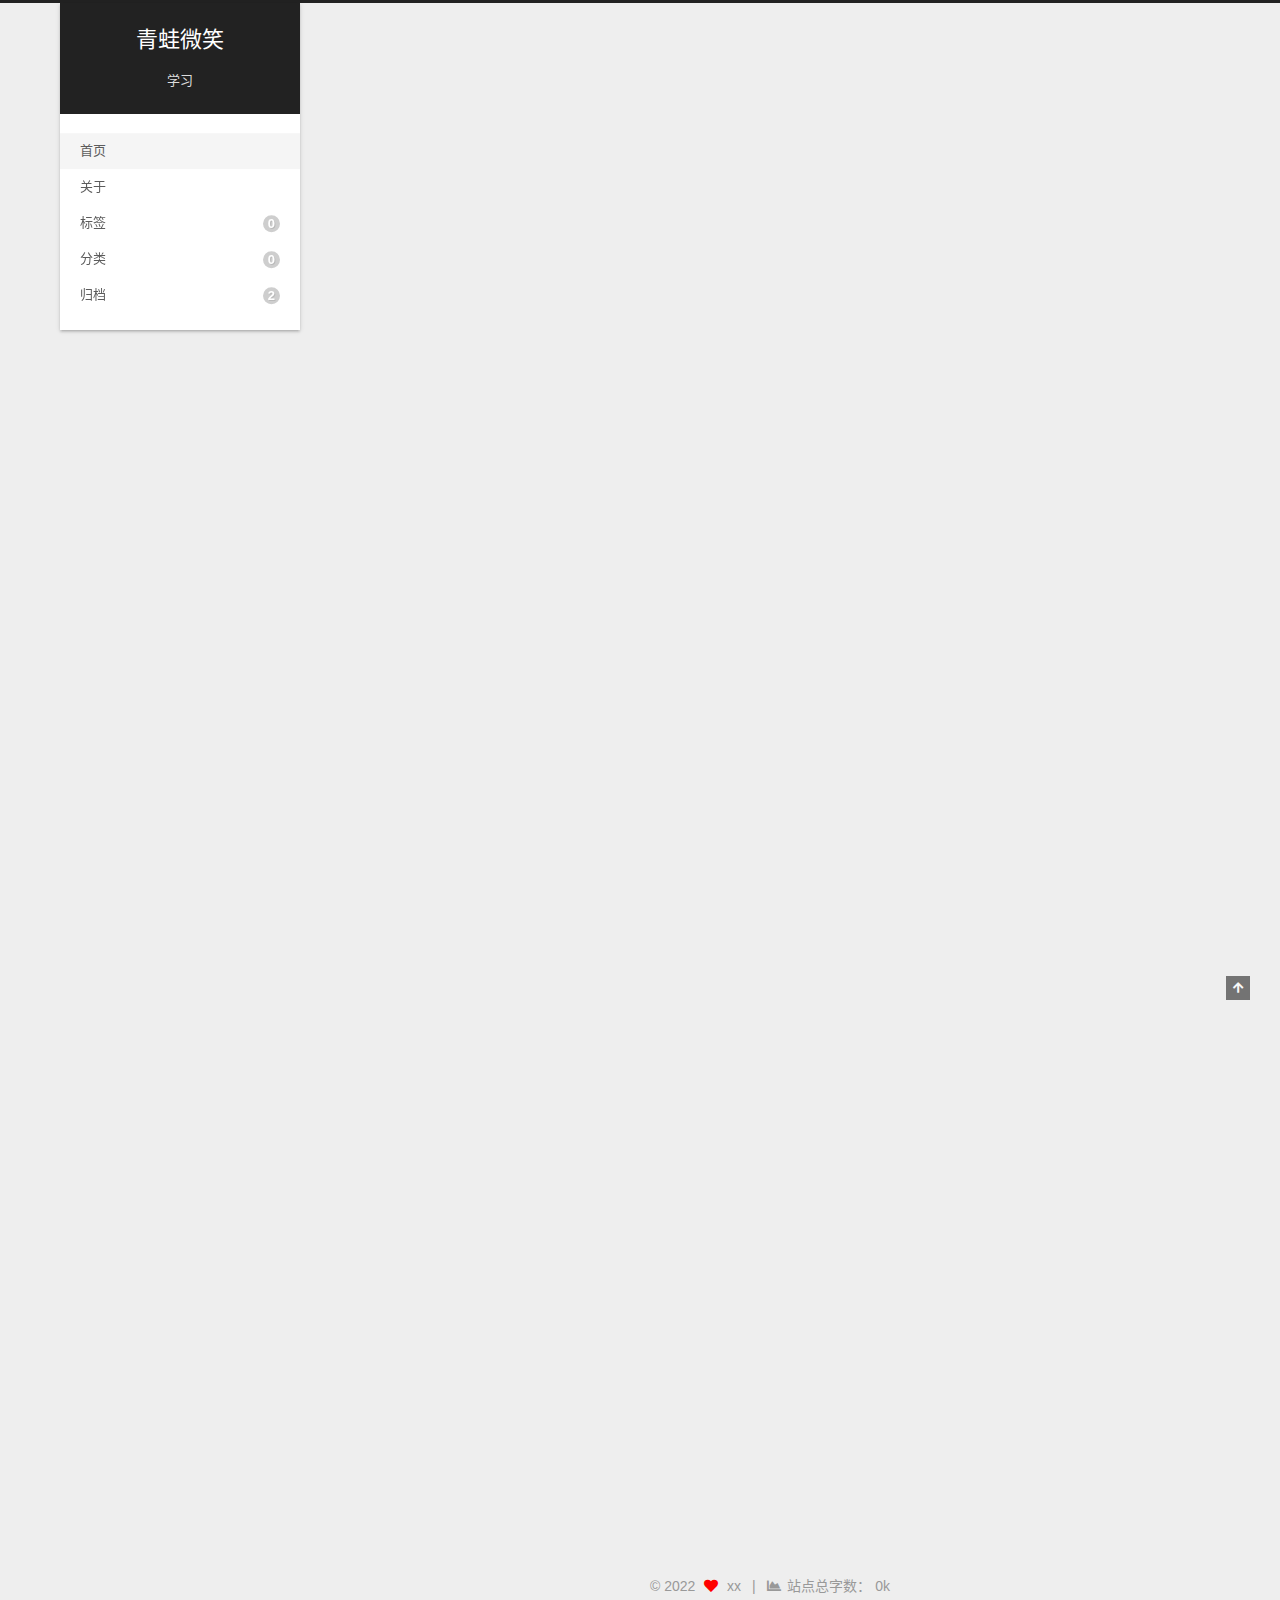
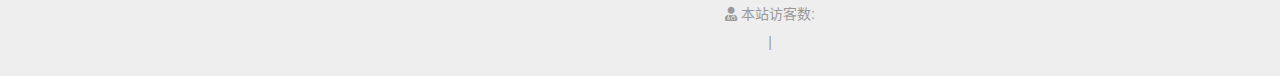
<file: index.html>
<!DOCTYPE html>
<html lang="zh-CN">
<head>
  <meta charset="UTF-8">
<meta name="viewport" content="width=device-width, initial-scale=1, maximum-scale=2">
<meta name="theme-color" content="#222">
<meta name="generator" content="Hexo 5.4.0">
  <link rel="apple-touch-icon" sizes="180x180" href="/images/apple-touch-icon-next.png">
  <link rel="icon" type="image/png" sizes="32x32" href="/images/favicon-32x32-next.png">
  <link rel="icon" type="image/png" sizes="16x16" href="/images/favicon-16x16-next.png">
  <link rel="mask-icon" href="/images/logo.svg" color="#222">

<link rel="stylesheet" href="/css/main.css">


<link rel="stylesheet" href="/lib/font-awesome/css/all.min.css">

<script id="hexo-configurations">
    var NexT = window.NexT || {};
    var CONFIG = {"hostname":"example.com","root":"/","scheme":"Gemini","version":"7.8.0","exturl":false,"sidebar":{"position":"left","display":"post","padding":18,"offset":12,"onmobile":false},"copycode":{"enable":false,"show_result":false,"style":null},"back2top":{"enable":true,"sidebar":false,"scrollpercent":false},"bookmark":{"enable":false,"color":"#222","save":"auto"},"fancybox":false,"mediumzoom":false,"lazyload":false,"pangu":false,"comments":{"style":"tabs","active":null,"storage":true,"lazyload":false,"nav":null},"algolia":{"hits":{"per_page":10},"labels":{"input_placeholder":"Search for Posts","hits_empty":"We didn't find any results for the search: ${query}","hits_stats":"${hits} results found in ${time} ms"}},"localsearch":{"enable":false,"trigger":"auto","top_n_per_article":1,"unescape":false,"preload":false},"motion":{"enable":true,"async":false,"transition":{"post_block":"fadeIn","post_header":"slideDownIn","post_body":"slideDownIn","coll_header":"slideLeftIn","sidebar":"slideUpIn"}}};
  </script>

  <meta name="description" content="一个爱学习的美腻女孩">
<meta property="og:type" content="website">
<meta property="og:title" content="青蛙微笑">
<meta property="og:url" content="http://example.com/index.html">
<meta property="og:site_name" content="青蛙微笑">
<meta property="og:description" content="一个爱学习的美腻女孩">
<meta property="og:locale" content="zh_CN">
<meta property="article:author" content="xx">
<meta name="twitter:card" content="summary">

<link rel="canonical" href="http://example.com/">


<script id="page-configurations">
  // https://hexo.io/docs/variables.html
  CONFIG.page = {
    sidebar: "",
    isHome : true,
    isPost : false,
    lang   : 'zh-CN'
  };
</script>

  <title>青蛙微笑</title>
  






  <noscript>
  <style>
  .use-motion .brand,
  .use-motion .menu-item,
  .sidebar-inner,
  .use-motion .post-block,
  .use-motion .pagination,
  .use-motion .comments,
  .use-motion .post-header,
  .use-motion .post-body,
  .use-motion .collection-header { opacity: initial; }

  .use-motion .site-title,
  .use-motion .site-subtitle {
    opacity: initial;
    top: initial;
  }

  .use-motion .logo-line-before i { left: initial; }
  .use-motion .logo-line-after i { right: initial; }
  </style>
</noscript>

</head>

<body itemscope itemtype="http://schema.org/WebPage">
  <div class="container use-motion">
    <div class="headband"></div>

    <header class="header" itemscope itemtype="http://schema.org/WPHeader">
      <div class="header-inner"><div class="site-brand-container">
  <div class="site-nav-toggle">
    <div class="toggle" aria-label="切换导航栏">
      <span class="toggle-line toggle-line-first"></span>
      <span class="toggle-line toggle-line-middle"></span>
      <span class="toggle-line toggle-line-last"></span>
    </div>
  </div>

  <div class="site-meta">

    <a href="/" class="brand" rel="start">
      <span class="logo-line-before"><i></i></span>
      <h1 class="site-title">青蛙微笑</h1>
      <span class="logo-line-after"><i></i></span>
    </a>
      <p class="site-subtitle" itemprop="description">学习</p>
  </div>

  <div class="site-nav-right">
    <div class="toggle popup-trigger">
    </div>
  </div>
</div>




<nav class="site-nav">
  <ul id="menu" class="main-menu menu">
        <li class="menu-item menu-item-home">

    <a href="/" rel="section"><i class="home fa-fw"></i>首页</a>

  </li>
        <li class="menu-item menu-item-about">

    <a href="/about/" rel="section"><i class="user fa-fw"></i>关于</a>

  </li>
        <li class="menu-item menu-item-tags">

    <a href="/tags/" rel="section"><i class="tags fa-fw"></i>标签<span class="badge">0</span></a>

  </li>
        <li class="menu-item menu-item-categories">

    <a href="/categories/" rel="section"><i class="th fa-fw"></i>分类<span class="badge">0</span></a>

  </li>
        <li class="menu-item menu-item-archives">

    <a href="/archives/" rel="section"><i class="archive fa-fw"></i>归档<span class="badge">2</span></a>

  </li>
  </ul>
</nav>




</div>
    </header>

    
  <div class="back-to-top">
    <i class="fa fa-arrow-up"></i>
    <span>0%</span>
  </div>


    <main class="main">
      <div class="main-inner">
        <div class="content-wrap">
          

          <div class="content index posts-expand">
            
      
  
  
  <article itemscope itemtype="http://schema.org/Article" class="post-block" lang="zh-CN">
    <link itemprop="mainEntityOfPage" href="http://example.com/2021/11/07/%E8%AF%95%E8%AF%95%EF%BC%8C%E6%88%91%E4%B8%8D%E7%90%86%E8%A7%A3/">

    <span hidden itemprop="author" itemscope itemtype="http://schema.org/Person">
      <meta itemprop="image" content="/images/a.jpg">
      <meta itemprop="name" content="xx">
      <meta itemprop="description" content="一个爱学习的美腻女孩">
    </span>

    <span hidden itemprop="publisher" itemscope itemtype="http://schema.org/Organization">
      <meta itemprop="name" content="青蛙微笑">
    </span>
      <header class="post-header">
        <h2 class="post-title" itemprop="name headline">
          
            <a href="/2021/11/07/%E8%AF%95%E8%AF%95%EF%BC%8C%E6%88%91%E4%B8%8D%E7%90%86%E8%A7%A3/" class="post-title-link" itemprop="url">我是谁</a>
        </h2>

        <div class="post-meta">
            <span class="post-meta-item">
              <span class="post-meta-item-icon">
                <i class="far fa-calendar"></i>
              </span>
              <span class="post-meta-item-text">发表于</span>
              

              <time title="创建时间：2021-11-07 09:44:32 / 修改时间：11:07:12" itemprop="dateCreated datePublished" datetime="2021-11-07T09:44:32+08:00">2021-11-07</time>
            </span>

          <br>
            <span class="post-meta-item" title="本文字数">
              <span class="post-meta-item-icon">
                <i class="far fa-file-word"></i>
              </span>
                <span class="post-meta-item-text">本文字数：</span>
              <span>80</span>
            </span>

        </div>
      </header>

    
    
    
    <div class="post-body" itemprop="articleBody">

      
          <p>我是一个：<br>美丽、动人、贤惠、可爱、漂亮、聪慧、善良、机灵、气质、清秀、美艳、温柔<br>体贴、独立、大方、懂事、勤劳、果断、勇敢、独立、能干、性感、迷人、理性<br>绝世好女孩</p>

      
    </div>

    
    
    
      <footer class="post-footer">
        <div class="post-eof"></div>
      </footer>
  </article>
  
  
  

      
  
  
  <article itemscope itemtype="http://schema.org/Article" class="post-block" lang="zh-CN">
    <link itemprop="mainEntityOfPage" href="http://example.com/2021/11/06/hello-world/">

    <span hidden itemprop="author" itemscope itemtype="http://schema.org/Person">
      <meta itemprop="image" content="/images/a.jpg">
      <meta itemprop="name" content="xx">
      <meta itemprop="description" content="一个爱学习的美腻女孩">
    </span>

    <span hidden itemprop="publisher" itemscope itemtype="http://schema.org/Organization">
      <meta itemprop="name" content="青蛙微笑">
    </span>
      <header class="post-header">
        <h2 class="post-title" itemprop="name headline">
          
            <a href="/2021/11/06/hello-world/" class="post-title-link" itemprop="url">Hello World</a>
        </h2>

        <div class="post-meta">
            <span class="post-meta-item">
              <span class="post-meta-item-icon">
                <i class="far fa-calendar"></i>
              </span>
              <span class="post-meta-item-text">发表于</span>

              <time title="创建时间：2021-11-06 15:02:02" itemprop="dateCreated datePublished" datetime="2021-11-06T15:02:02+08:00">2021-11-06</time>
            </span>

          <br>
            <span class="post-meta-item" title="本文字数">
              <span class="post-meta-item-icon">
                <i class="far fa-file-word"></i>
              </span>
                <span class="post-meta-item-text">本文字数：</span>
              <span>353</span>
            </span>

        </div>
      </header>

    
    
    
    <div class="post-body" itemprop="articleBody">

      
          <p>Welcome to <a target="_blank" rel="noopener" href="https://hexo.io/">Hexo</a>! This is your very first post. Check <a target="_blank" rel="noopener" href="https://hexo.io/docs/">documentation</a> for more info. If you get any problems when using Hexo, you can find the answer in <a target="_blank" rel="noopener" href="https://hexo.io/docs/troubleshooting.html">troubleshooting</a> or you can ask me on <a target="_blank" rel="noopener" href="https://github.com/hexojs/hexo/issues">GitHub</a>.</p>
<h2 id="Quick-Start"><a href="#Quick-Start" class="headerlink" title="Quick Start"></a>Quick Start</h2><h3 id="Create-a-new-post"><a href="#Create-a-new-post" class="headerlink" title="Create a new post"></a>Create a new post</h3><pre class="line-numbers language-bash" data-language="bash"><code class="language-bash">$ hexo new <span class="token string">"My New Post"</span><span aria-hidden="true" class="line-numbers-rows"><span></span></span></code></pre>

<p>More info: <a target="_blank" rel="noopener" href="https://hexo.io/docs/writing.html">Writing</a></p>
<h3 id="Run-server"><a href="#Run-server" class="headerlink" title="Run server"></a>Run server</h3><pre class="line-numbers language-bash" data-language="bash"><code class="language-bash">$ hexo server<span aria-hidden="true" class="line-numbers-rows"><span></span></span></code></pre>

<p>More info: <a target="_blank" rel="noopener" href="https://hexo.io/docs/server.html">Server</a></p>
<h3 id="Generate-static-files"><a href="#Generate-static-files" class="headerlink" title="Generate static files"></a>Generate static files</h3><pre class="line-numbers language-bash" data-language="bash"><code class="language-bash">$ hexo generate<span aria-hidden="true" class="line-numbers-rows"><span></span></span></code></pre>

<p>More info: <a target="_blank" rel="noopener" href="https://hexo.io/docs/generating.html">Generating</a></p>
<h3 id="Deploy-to-remote-sites"><a href="#Deploy-to-remote-sites" class="headerlink" title="Deploy to remote sites"></a>Deploy to remote sites</h3><pre class="line-numbers language-bash" data-language="bash"><code class="language-bash">$ hexo deploy<span aria-hidden="true" class="line-numbers-rows"><span></span></span></code></pre>

<p>More info: <a target="_blank" rel="noopener" href="https://hexo.io/docs/one-command-deployment.html">Deployment</a></p>

      
    </div>

    
    
    
      <footer class="post-footer">
        <div class="post-eof"></div>
      </footer>
  </article>
  
  
  


  



          </div>
          

<script>
  window.addEventListener('tabs:register', () => {
    let { activeClass } = CONFIG.comments;
    if (CONFIG.comments.storage) {
      activeClass = localStorage.getItem('comments_active') || activeClass;
    }
    if (activeClass) {
      let activeTab = document.querySelector(`a[href="#comment-${activeClass}"]`);
      if (activeTab) {
        activeTab.click();
      }
    }
  });
  if (CONFIG.comments.storage) {
    window.addEventListener('tabs:click', event => {
      if (!event.target.matches('.tabs-comment .tab-content .tab-pane')) return;
      let commentClass = event.target.classList[1];
      localStorage.setItem('comments_active', commentClass);
    });
  }
</script>

        </div>
          
  
  <div class="toggle sidebar-toggle">
    <span class="toggle-line toggle-line-first"></span>
    <span class="toggle-line toggle-line-middle"></span>
    <span class="toggle-line toggle-line-last"></span>
  </div>

  <aside class="sidebar">
    <div class="sidebar-inner">

      <ul class="sidebar-nav motion-element">
        <li class="sidebar-nav-toc">
          文章目录
        </li>
        <li class="sidebar-nav-overview">
          站点概览
        </li>
      </ul>

      <!--noindex-->
      <div class="post-toc-wrap sidebar-panel">
      </div>
      <!--/noindex-->

      <div class="site-overview-wrap sidebar-panel">
        <div class="site-author motion-element" itemprop="author" itemscope itemtype="http://schema.org/Person">
    <img class="site-author-image" itemprop="image" alt="xx"
      src="/images/a.jpg">
  <p class="site-author-name" itemprop="name">xx</p>
  <div class="site-description" itemprop="description">一个爱学习的美腻女孩</div>
</div>
<div class="site-state-wrap motion-element">
  <nav class="site-state">
      <div class="site-state-item site-state-posts">
          <a href="/archives/">
        
          <span class="site-state-item-count">2</span>
          <span class="site-state-item-name">日志</span>
        </a>
      </div>
  </nav>
</div>



      </div>

    </div>
  </aside>
  <div id="sidebar-dimmer"></div>


      </div>
    </main>

    <footer class="footer">
      <div class="footer-inner">
        

        

<script async src="https://busuanzi.ibruce.info/busuanzi/2.3/busuanzi.pure.mini.js"></script>
<div class="copyright">
  
  &copy; 
  <span itemprop="copyrightYear">2022</span>
  <span class="with-love">
    <i class="fa fa-heart"></i>
  </span>
  <span class="author" itemprop="copyrightHolder">xx</span>
    <span class="post-meta-divider">|</span>
    <span class="post-meta-item-icon">
      <i class="fa fa-chart-area"></i>
    </span>
      <span class="post-meta-item-text">站点总字数：</span>
    <span title="站点总字数">0k</span>
</div>

  <div class="powered-by">
  <i class="fa fa-user-md"></i><span id="busuanzi_container_site_uv">
    本站访客数:<span id="busuanzi_value_site_uv"></span>
  </span>
  </div>
  <!--<div class="powered-by">由 <a href="https://hexo.io/" class="theme-link" rel="noopener" target="_blank">Hexo</a> & <a href="https://theme-next.org/" class="theme-link" rel="noopener" target="_blank">NexT.Gemini</a> 强力驱动
  </div>
-->

        
<div class="busuanzi-count">
  <script async src="https://busuanzi.ibruce.info/busuanzi/2.3/busuanzi.pure.mini.js"></script>
    <span class="post-meta-item" id="busuanzi_container_site_uv" style="display: none;">
      <span class="post-meta-item-icon">
        <i class="user"></i>
      </span>
      <span class="site-uv" title="总访客量">
        <span id="busuanzi_value_site_uv"></span>
      </span>
    </span>
    <span class="post-meta-divider">|</span>
    <span class="post-meta-item" id="busuanzi_container_site_pv" style="display: none;">
      <span class="post-meta-item-icon">
        <i class="eye"></i>
      </span>
      <span class="site-pv" title="总访问量">
        <span id="busuanzi_value_site_pv"></span>
      </span>
    </span>
</div>








      </div>
    </footer>
  </div>

  
  <script src="/lib/anime.min.js"></script>
  <script src="/lib/velocity/velocity.min.js"></script>
  <script src="/lib/velocity/velocity.ui.min.js"></script>

<script src="/js/utils.js"></script>

<script src="/js/motion.js"></script>


<script src="/js/schemes/pisces.js"></script>


<script src="/js/next-boot.js"></script>




  















  

  

</body>
</html>
</file>
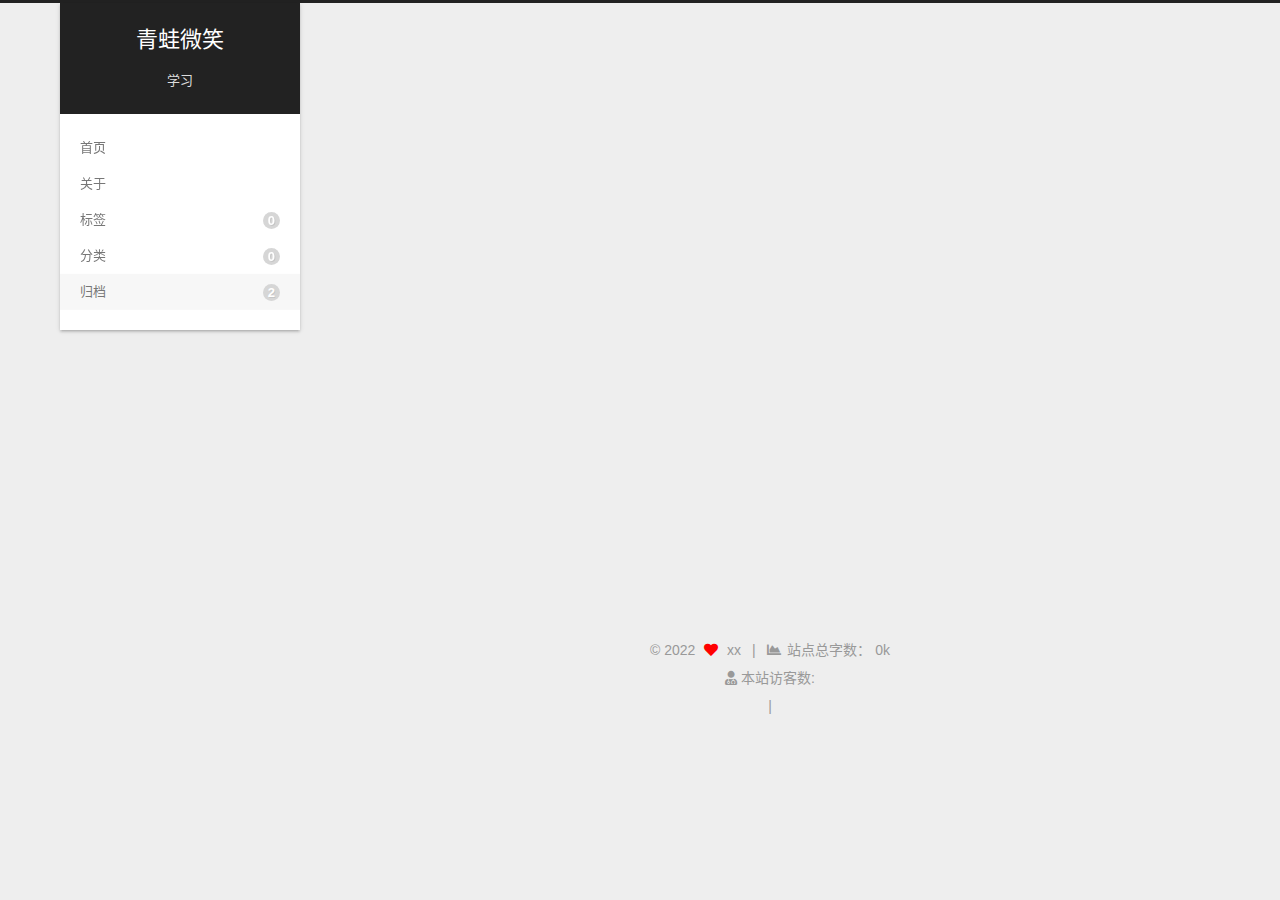
<file: archives/index.html>
<!DOCTYPE html>
<html lang="zh-CN">
<head>
  <meta charset="UTF-8">
<meta name="viewport" content="width=device-width, initial-scale=1, maximum-scale=2">
<meta name="theme-color" content="#222">
<meta name="generator" content="Hexo 5.4.0">
  <link rel="apple-touch-icon" sizes="180x180" href="/images/apple-touch-icon-next.png">
  <link rel="icon" type="image/png" sizes="32x32" href="/images/favicon-32x32-next.png">
  <link rel="icon" type="image/png" sizes="16x16" href="/images/favicon-16x16-next.png">
  <link rel="mask-icon" href="/images/logo.svg" color="#222">

<link rel="stylesheet" href="/css/main.css">


<link rel="stylesheet" href="/lib/font-awesome/css/all.min.css">

<script id="hexo-configurations">
    var NexT = window.NexT || {};
    var CONFIG = {"hostname":"example.com","root":"/","scheme":"Gemini","version":"7.8.0","exturl":false,"sidebar":{"position":"left","display":"post","padding":18,"offset":12,"onmobile":false},"copycode":{"enable":false,"show_result":false,"style":null},"back2top":{"enable":true,"sidebar":false,"scrollpercent":false},"bookmark":{"enable":false,"color":"#222","save":"auto"},"fancybox":false,"mediumzoom":false,"lazyload":false,"pangu":false,"comments":{"style":"tabs","active":null,"storage":true,"lazyload":false,"nav":null},"algolia":{"hits":{"per_page":10},"labels":{"input_placeholder":"Search for Posts","hits_empty":"We didn't find any results for the search: ${query}","hits_stats":"${hits} results found in ${time} ms"}},"localsearch":{"enable":false,"trigger":"auto","top_n_per_article":1,"unescape":false,"preload":false},"motion":{"enable":true,"async":false,"transition":{"post_block":"fadeIn","post_header":"slideDownIn","post_body":"slideDownIn","coll_header":"slideLeftIn","sidebar":"slideUpIn"}}};
  </script>

  <meta name="description" content="一个爱学习的美腻女孩">
<meta property="og:type" content="website">
<meta property="og:title" content="青蛙微笑">
<meta property="og:url" content="http://example.com/archives/index.html">
<meta property="og:site_name" content="青蛙微笑">
<meta property="og:description" content="一个爱学习的美腻女孩">
<meta property="og:locale" content="zh_CN">
<meta property="article:author" content="xx">
<meta name="twitter:card" content="summary">

<link rel="canonical" href="http://example.com/archives/">


<script id="page-configurations">
  // https://hexo.io/docs/variables.html
  CONFIG.page = {
    sidebar: "",
    isHome : false,
    isPost : false,
    lang   : 'zh-CN'
  };
</script>

  <title>归档 | 青蛙微笑</title>
  






  <noscript>
  <style>
  .use-motion .brand,
  .use-motion .menu-item,
  .sidebar-inner,
  .use-motion .post-block,
  .use-motion .pagination,
  .use-motion .comments,
  .use-motion .post-header,
  .use-motion .post-body,
  .use-motion .collection-header { opacity: initial; }

  .use-motion .site-title,
  .use-motion .site-subtitle {
    opacity: initial;
    top: initial;
  }

  .use-motion .logo-line-before i { left: initial; }
  .use-motion .logo-line-after i { right: initial; }
  </style>
</noscript>

</head>

<body itemscope itemtype="http://schema.org/WebPage">
  <div class="container use-motion">
    <div class="headband"></div>

    <header class="header" itemscope itemtype="http://schema.org/WPHeader">
      <div class="header-inner"><div class="site-brand-container">
  <div class="site-nav-toggle">
    <div class="toggle" aria-label="切换导航栏">
      <span class="toggle-line toggle-line-first"></span>
      <span class="toggle-line toggle-line-middle"></span>
      <span class="toggle-line toggle-line-last"></span>
    </div>
  </div>

  <div class="site-meta">

    <a href="/" class="brand" rel="start">
      <span class="logo-line-before"><i></i></span>
      <h1 class="site-title">青蛙微笑</h1>
      <span class="logo-line-after"><i></i></span>
    </a>
      <p class="site-subtitle" itemprop="description">学习</p>
  </div>

  <div class="site-nav-right">
    <div class="toggle popup-trigger">
    </div>
  </div>
</div>




<nav class="site-nav">
  <ul id="menu" class="main-menu menu">
        <li class="menu-item menu-item-home">

    <a href="/" rel="section"><i class="home fa-fw"></i>首页</a>

  </li>
        <li class="menu-item menu-item-about">

    <a href="/about/" rel="section"><i class="user fa-fw"></i>关于</a>

  </li>
        <li class="menu-item menu-item-tags">

    <a href="/tags/" rel="section"><i class="tags fa-fw"></i>标签<span class="badge">0</span></a>

  </li>
        <li class="menu-item menu-item-categories">

    <a href="/categories/" rel="section"><i class="th fa-fw"></i>分类<span class="badge">0</span></a>

  </li>
        <li class="menu-item menu-item-archives">

    <a href="/archives/" rel="section"><i class="archive fa-fw"></i>归档<span class="badge">2</span></a>

  </li>
  </ul>
</nav>




</div>
    </header>

    
  <div class="back-to-top">
    <i class="fa fa-arrow-up"></i>
    <span>0%</span>
  </div>


    <main class="main">
      <div class="main-inner">
        <div class="content-wrap">
          

          <div class="content archive">
            

  
  
  
  <div class="post-block">
    <div class="posts-collapse">
      <div class="collection-title">
        <span class="collection-header">嗯..! 目前共计 2 篇日志。 继续努力。</span>
      </div>

      
    <div class="collection-year">
      <span class="collection-header">2021</span>
    </div>

  <article itemscope itemtype="http://schema.org/Article">
    <header class="post-header">

      <div class="post-meta">
        <time itemprop="dateCreated"
              datetime="2021-11-07T09:44:32+08:00"
              content="2021-11-07">
          11-07
        </time>
      </div>

      <div class="post-title">
          <a class="post-title-link" href="/2021/11/07/%E8%AF%95%E8%AF%95%EF%BC%8C%E6%88%91%E4%B8%8D%E7%90%86%E8%A7%A3/" itemprop="url">
            <span itemprop="name">我是谁</span>
          </a>
      </div>

    </header>
  </article>

  <article itemscope itemtype="http://schema.org/Article">
    <header class="post-header">

      <div class="post-meta">
        <time itemprop="dateCreated"
              datetime="2021-11-06T15:02:02+08:00"
              content="2021-11-06">
          11-06
        </time>
      </div>

      <div class="post-title">
          <a class="post-title-link" href="/2021/11/06/hello-world/" itemprop="url">
            <span itemprop="name">Hello World</span>
          </a>
      </div>

    </header>
  </article>


    </div>
  </div>
  
  
  

  



          </div>
          

<script>
  window.addEventListener('tabs:register', () => {
    let { activeClass } = CONFIG.comments;
    if (CONFIG.comments.storage) {
      activeClass = localStorage.getItem('comments_active') || activeClass;
    }
    if (activeClass) {
      let activeTab = document.querySelector(`a[href="#comment-${activeClass}"]`);
      if (activeTab) {
        activeTab.click();
      }
    }
  });
  if (CONFIG.comments.storage) {
    window.addEventListener('tabs:click', event => {
      if (!event.target.matches('.tabs-comment .tab-content .tab-pane')) return;
      let commentClass = event.target.classList[1];
      localStorage.setItem('comments_active', commentClass);
    });
  }
</script>

        </div>
          
  
  <div class="toggle sidebar-toggle">
    <span class="toggle-line toggle-line-first"></span>
    <span class="toggle-line toggle-line-middle"></span>
    <span class="toggle-line toggle-line-last"></span>
  </div>

  <aside class="sidebar">
    <div class="sidebar-inner">

      <ul class="sidebar-nav motion-element">
        <li class="sidebar-nav-toc">
          文章目录
        </li>
        <li class="sidebar-nav-overview">
          站点概览
        </li>
      </ul>

      <!--noindex-->
      <div class="post-toc-wrap sidebar-panel">
      </div>
      <!--/noindex-->

      <div class="site-overview-wrap sidebar-panel">
        <div class="site-author motion-element" itemprop="author" itemscope itemtype="http://schema.org/Person">
    <img class="site-author-image" itemprop="image" alt="xx"
      src="/images/a.jpg">
  <p class="site-author-name" itemprop="name">xx</p>
  <div class="site-description" itemprop="description">一个爱学习的美腻女孩</div>
</div>
<div class="site-state-wrap motion-element">
  <nav class="site-state">
      <div class="site-state-item site-state-posts">
          <a href="/archives/">
        
          <span class="site-state-item-count">2</span>
          <span class="site-state-item-name">日志</span>
        </a>
      </div>
  </nav>
</div>



      </div>

    </div>
  </aside>
  <div id="sidebar-dimmer"></div>


      </div>
    </main>

    <footer class="footer">
      <div class="footer-inner">
        

        

<script async src="https://busuanzi.ibruce.info/busuanzi/2.3/busuanzi.pure.mini.js"></script>
<div class="copyright">
  
  &copy; 
  <span itemprop="copyrightYear">2022</span>
  <span class="with-love">
    <i class="fa fa-heart"></i>
  </span>
  <span class="author" itemprop="copyrightHolder">xx</span>
    <span class="post-meta-divider">|</span>
    <span class="post-meta-item-icon">
      <i class="fa fa-chart-area"></i>
    </span>
      <span class="post-meta-item-text">站点总字数：</span>
    <span title="站点总字数">0k</span>
</div>

  <div class="powered-by">
  <i class="fa fa-user-md"></i><span id="busuanzi_container_site_uv">
    本站访客数:<span id="busuanzi_value_site_uv"></span>
  </span>
  </div>
  <!--<div class="powered-by">由 <a href="https://hexo.io/" class="theme-link" rel="noopener" target="_blank">Hexo</a> & <a href="https://theme-next.org/" class="theme-link" rel="noopener" target="_blank">NexT.Gemini</a> 强力驱动
  </div>
-->

        
<div class="busuanzi-count">
  <script async src="https://busuanzi.ibruce.info/busuanzi/2.3/busuanzi.pure.mini.js"></script>
    <span class="post-meta-item" id="busuanzi_container_site_uv" style="display: none;">
      <span class="post-meta-item-icon">
        <i class="user"></i>
      </span>
      <span class="site-uv" title="总访客量">
        <span id="busuanzi_value_site_uv"></span>
      </span>
    </span>
    <span class="post-meta-divider">|</span>
    <span class="post-meta-item" id="busuanzi_container_site_pv" style="display: none;">
      <span class="post-meta-item-icon">
        <i class="eye"></i>
      </span>
      <span class="site-pv" title="总访问量">
        <span id="busuanzi_value_site_pv"></span>
      </span>
    </span>
</div>








      </div>
    </footer>
  </div>

  
  <script src="/lib/anime.min.js"></script>
  <script src="/lib/velocity/velocity.min.js"></script>
  <script src="/lib/velocity/velocity.ui.min.js"></script>

<script src="/js/utils.js"></script>

<script src="/js/motion.js"></script>


<script src="/js/schemes/pisces.js"></script>


<script src="/js/next-boot.js"></script>




  















  

  

</body>
</html>
</file>
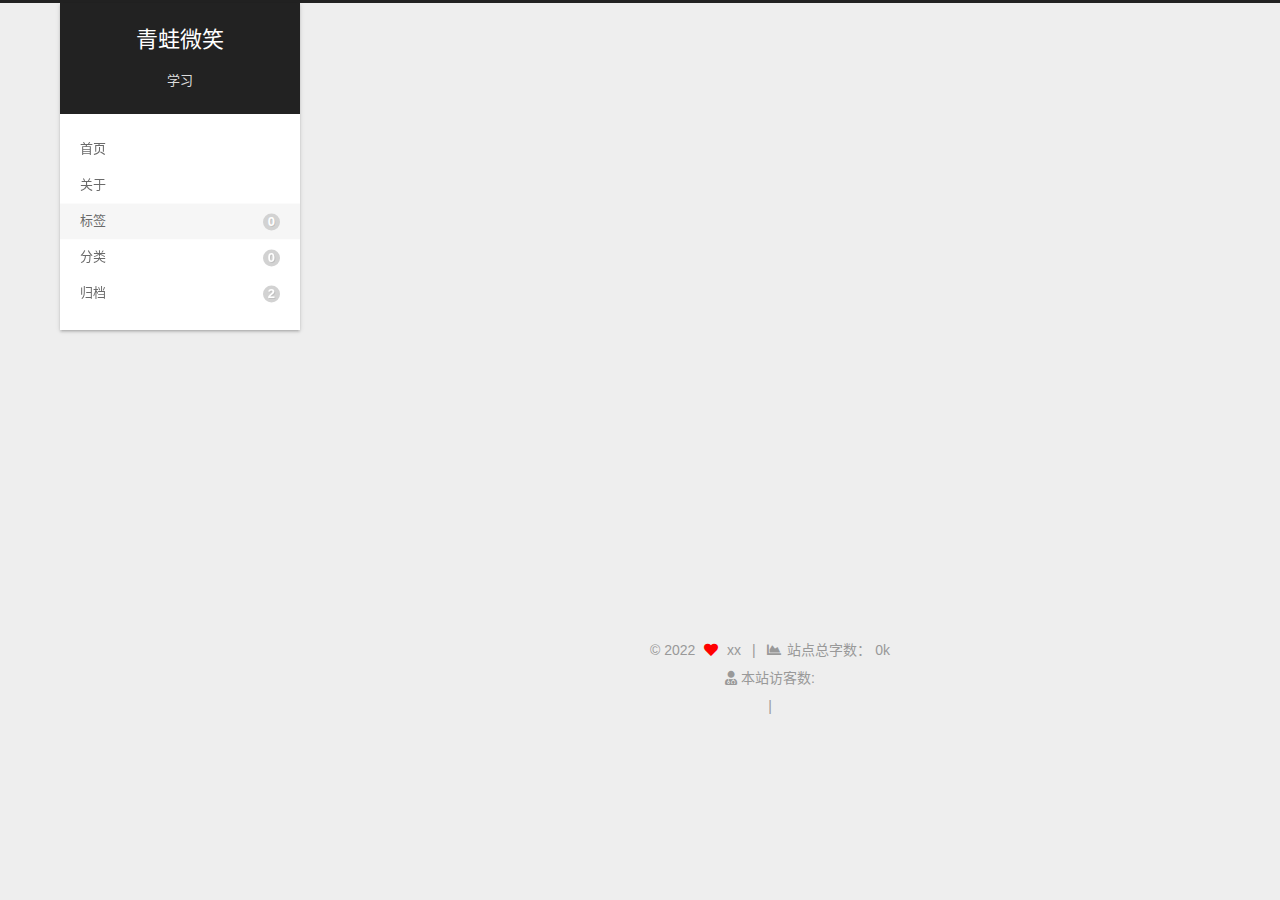
<file: tags/index.html>
<!DOCTYPE html>
<html lang="zh-CN">
<head>
  <meta charset="UTF-8">
<meta name="viewport" content="width=device-width, initial-scale=1, maximum-scale=2">
<meta name="theme-color" content="#222">
<meta name="generator" content="Hexo 5.4.0">
  <link rel="apple-touch-icon" sizes="180x180" href="/images/apple-touch-icon-next.png">
  <link rel="icon" type="image/png" sizes="32x32" href="/images/favicon-32x32-next.png">
  <link rel="icon" type="image/png" sizes="16x16" href="/images/favicon-16x16-next.png">
  <link rel="mask-icon" href="/images/logo.svg" color="#222">

<link rel="stylesheet" href="/css/main.css">


<link rel="stylesheet" href="/lib/font-awesome/css/all.min.css">

<script id="hexo-configurations">
    var NexT = window.NexT || {};
    var CONFIG = {"hostname":"example.com","root":"/","scheme":"Gemini","version":"7.8.0","exturl":false,"sidebar":{"position":"left","display":"post","padding":18,"offset":12,"onmobile":false},"copycode":{"enable":false,"show_result":false,"style":null},"back2top":{"enable":true,"sidebar":false,"scrollpercent":false},"bookmark":{"enable":false,"color":"#222","save":"auto"},"fancybox":false,"mediumzoom":false,"lazyload":false,"pangu":false,"comments":{"style":"tabs","active":null,"storage":true,"lazyload":false,"nav":null},"algolia":{"hits":{"per_page":10},"labels":{"input_placeholder":"Search for Posts","hits_empty":"We didn't find any results for the search: ${query}","hits_stats":"${hits} results found in ${time} ms"}},"localsearch":{"enable":false,"trigger":"auto","top_n_per_article":1,"unescape":false,"preload":false},"motion":{"enable":true,"async":false,"transition":{"post_block":"fadeIn","post_header":"slideDownIn","post_body":"slideDownIn","coll_header":"slideLeftIn","sidebar":"slideUpIn"}}};
  </script>

  <meta name="description" content="一个爱学习的美腻女孩">
<meta property="og:type" content="website">
<meta property="og:title" content="tags">
<meta property="og:url" content="http://example.com/tags/index.html">
<meta property="og:site_name" content="青蛙微笑">
<meta property="og:description" content="一个爱学习的美腻女孩">
<meta property="og:locale" content="zh_CN">
<meta property="article:published_time" content="2021-11-06T15:35:40.000Z">
<meta property="article:modified_time" content="2021-11-06T15:35:40.066Z">
<meta property="article:author" content="xx">
<meta name="twitter:card" content="summary">

<link rel="canonical" href="http://example.com/tags/">


<script id="page-configurations">
  // https://hexo.io/docs/variables.html
  CONFIG.page = {
    sidebar: "",
    isHome : false,
    isPost : false,
    lang   : 'zh-CN'
  };
</script>

  <title>tags | 青蛙微笑
</title>
  






  <noscript>
  <style>
  .use-motion .brand,
  .use-motion .menu-item,
  .sidebar-inner,
  .use-motion .post-block,
  .use-motion .pagination,
  .use-motion .comments,
  .use-motion .post-header,
  .use-motion .post-body,
  .use-motion .collection-header { opacity: initial; }

  .use-motion .site-title,
  .use-motion .site-subtitle {
    opacity: initial;
    top: initial;
  }

  .use-motion .logo-line-before i { left: initial; }
  .use-motion .logo-line-after i { right: initial; }
  </style>
</noscript>

</head>

<body itemscope itemtype="http://schema.org/WebPage">
  <div class="container use-motion">
    <div class="headband"></div>

    <header class="header" itemscope itemtype="http://schema.org/WPHeader">
      <div class="header-inner"><div class="site-brand-container">
  <div class="site-nav-toggle">
    <div class="toggle" aria-label="切换导航栏">
      <span class="toggle-line toggle-line-first"></span>
      <span class="toggle-line toggle-line-middle"></span>
      <span class="toggle-line toggle-line-last"></span>
    </div>
  </div>

  <div class="site-meta">

    <a href="/" class="brand" rel="start">
      <span class="logo-line-before"><i></i></span>
      <h1 class="site-title">青蛙微笑</h1>
      <span class="logo-line-after"><i></i></span>
    </a>
      <p class="site-subtitle" itemprop="description">学习</p>
  </div>

  <div class="site-nav-right">
    <div class="toggle popup-trigger">
    </div>
  </div>
</div>




<nav class="site-nav">
  <ul id="menu" class="main-menu menu">
        <li class="menu-item menu-item-home">

    <a href="/" rel="section"><i class="home fa-fw"></i>首页</a>

  </li>
        <li class="menu-item menu-item-about">

    <a href="/about/" rel="section"><i class="user fa-fw"></i>关于</a>

  </li>
        <li class="menu-item menu-item-tags">

    <a href="/tags/" rel="section"><i class="tags fa-fw"></i>标签<span class="badge">0</span></a>

  </li>
        <li class="menu-item menu-item-categories">

    <a href="/categories/" rel="section"><i class="th fa-fw"></i>分类<span class="badge">0</span></a>

  </li>
        <li class="menu-item menu-item-archives">

    <a href="/archives/" rel="section"><i class="archive fa-fw"></i>归档<span class="badge">2</span></a>

  </li>
  </ul>
</nav>




</div>
    </header>

    
  <div class="back-to-top">
    <i class="fa fa-arrow-up"></i>
    <span>0%</span>
  </div>


    <main class="main">
      <div class="main-inner">
        <div class="content-wrap">
          
  
  

          <div class="content page posts-expand">
            

    
    
    
    <div class="post-block" lang="zh-CN">
      <header class="post-header">

<h1 class="post-title" itemprop="name headline">tags
</h1>

<div class="post-meta">
  

</div>

</header>

      
      
      
      <div class="post-body">
          
      </div>
      
      
      
    </div>
    

    
    
    


          </div>
          

<script>
  window.addEventListener('tabs:register', () => {
    let { activeClass } = CONFIG.comments;
    if (CONFIG.comments.storage) {
      activeClass = localStorage.getItem('comments_active') || activeClass;
    }
    if (activeClass) {
      let activeTab = document.querySelector(`a[href="#comment-${activeClass}"]`);
      if (activeTab) {
        activeTab.click();
      }
    }
  });
  if (CONFIG.comments.storage) {
    window.addEventListener('tabs:click', event => {
      if (!event.target.matches('.tabs-comment .tab-content .tab-pane')) return;
      let commentClass = event.target.classList[1];
      localStorage.setItem('comments_active', commentClass);
    });
  }
</script>

        </div>
          
  
  <div class="toggle sidebar-toggle">
    <span class="toggle-line toggle-line-first"></span>
    <span class="toggle-line toggle-line-middle"></span>
    <span class="toggle-line toggle-line-last"></span>
  </div>

  <aside class="sidebar">
    <div class="sidebar-inner">

      <ul class="sidebar-nav motion-element">
        <li class="sidebar-nav-toc">
          文章目录
        </li>
        <li class="sidebar-nav-overview">
          站点概览
        </li>
      </ul>

      <!--noindex-->
      <div class="post-toc-wrap sidebar-panel">
      </div>
      <!--/noindex-->

      <div class="site-overview-wrap sidebar-panel">
        <div class="site-author motion-element" itemprop="author" itemscope itemtype="http://schema.org/Person">
    <img class="site-author-image" itemprop="image" alt="xx"
      src="/images/a.jpg">
  <p class="site-author-name" itemprop="name">xx</p>
  <div class="site-description" itemprop="description">一个爱学习的美腻女孩</div>
</div>
<div class="site-state-wrap motion-element">
  <nav class="site-state">
      <div class="site-state-item site-state-posts">
          <a href="/archives/">
        
          <span class="site-state-item-count">2</span>
          <span class="site-state-item-name">日志</span>
        </a>
      </div>
  </nav>
</div>



      </div>

    </div>
  </aside>
  <div id="sidebar-dimmer"></div>


      </div>
    </main>

    <footer class="footer">
      <div class="footer-inner">
        

        

<script async src="https://busuanzi.ibruce.info/busuanzi/2.3/busuanzi.pure.mini.js"></script>
<div class="copyright">
  
  &copy; 
  <span itemprop="copyrightYear">2022</span>
  <span class="with-love">
    <i class="fa fa-heart"></i>
  </span>
  <span class="author" itemprop="copyrightHolder">xx</span>
    <span class="post-meta-divider">|</span>
    <span class="post-meta-item-icon">
      <i class="fa fa-chart-area"></i>
    </span>
      <span class="post-meta-item-text">站点总字数：</span>
    <span title="站点总字数">0k</span>
</div>

  <div class="powered-by">
  <i class="fa fa-user-md"></i><span id="busuanzi_container_site_uv">
    本站访客数:<span id="busuanzi_value_site_uv"></span>
  </span>
  </div>
  <!--<div class="powered-by">由 <a href="https://hexo.io/" class="theme-link" rel="noopener" target="_blank">Hexo</a> & <a href="https://theme-next.org/" class="theme-link" rel="noopener" target="_blank">NexT.Gemini</a> 强力驱动
  </div>
-->

        
<div class="busuanzi-count">
  <script async src="https://busuanzi.ibruce.info/busuanzi/2.3/busuanzi.pure.mini.js"></script>
    <span class="post-meta-item" id="busuanzi_container_site_uv" style="display: none;">
      <span class="post-meta-item-icon">
        <i class="user"></i>
      </span>
      <span class="site-uv" title="总访客量">
        <span id="busuanzi_value_site_uv"></span>
      </span>
    </span>
    <span class="post-meta-divider">|</span>
    <span class="post-meta-item" id="busuanzi_container_site_pv" style="display: none;">
      <span class="post-meta-item-icon">
        <i class="eye"></i>
      </span>
      <span class="site-pv" title="总访问量">
        <span id="busuanzi_value_site_pv"></span>
      </span>
    </span>
</div>








      </div>
    </footer>
  </div>

  
  <script src="/lib/anime.min.js"></script>
  <script src="/lib/velocity/velocity.min.js"></script>
  <script src="/lib/velocity/velocity.ui.min.js"></script>

<script src="/js/utils.js"></script>

<script src="/js/motion.js"></script>


<script src="/js/schemes/pisces.js"></script>


<script src="/js/next-boot.js"></script>




  















  

  

</body>
</html>
</file>
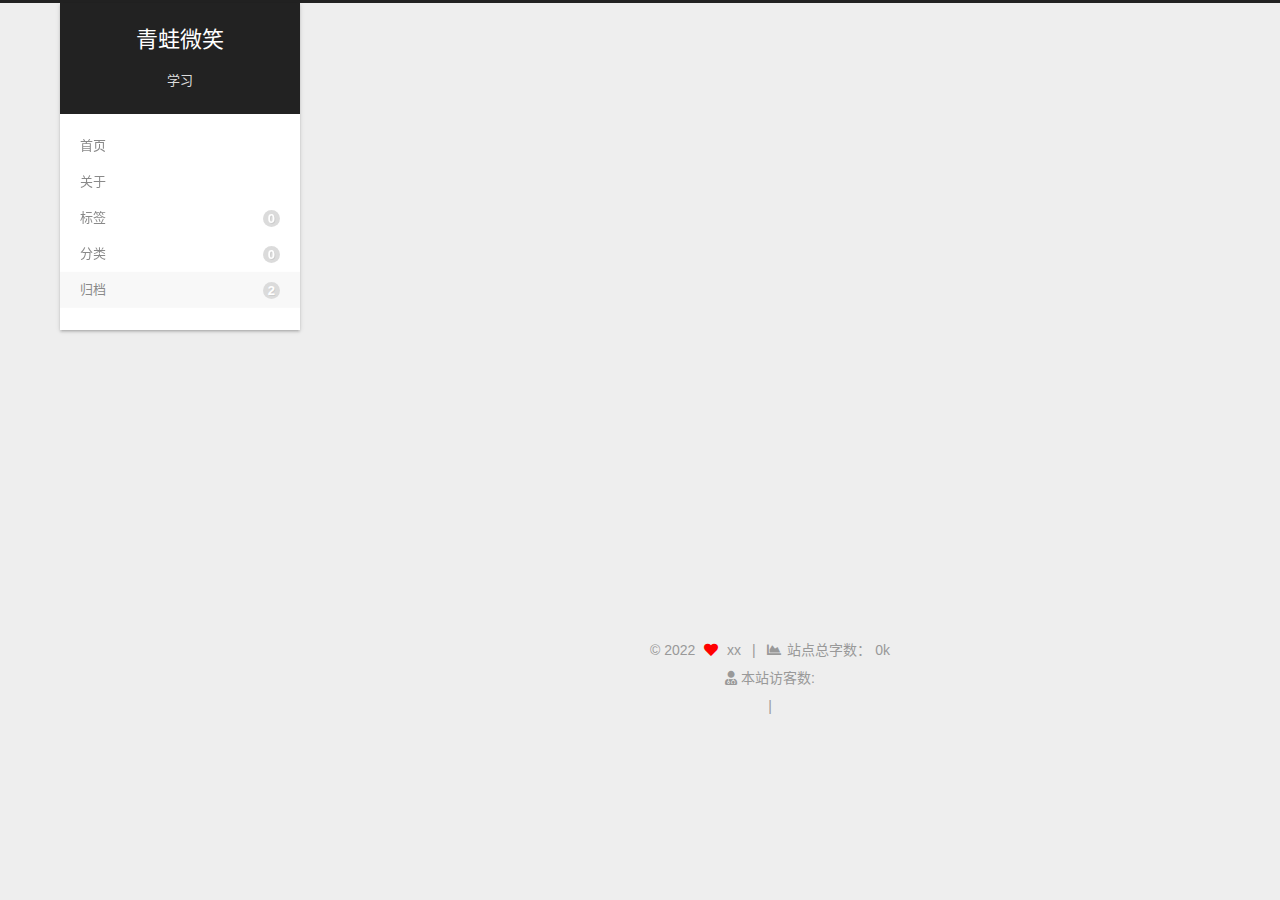
<file: archives/2021/index.html>
<!DOCTYPE html>
<html lang="zh-CN">
<head>
  <meta charset="UTF-8">
<meta name="viewport" content="width=device-width, initial-scale=1, maximum-scale=2">
<meta name="theme-color" content="#222">
<meta name="generator" content="Hexo 5.4.0">
  <link rel="apple-touch-icon" sizes="180x180" href="/images/apple-touch-icon-next.png">
  <link rel="icon" type="image/png" sizes="32x32" href="/images/favicon-32x32-next.png">
  <link rel="icon" type="image/png" sizes="16x16" href="/images/favicon-16x16-next.png">
  <link rel="mask-icon" href="/images/logo.svg" color="#222">

<link rel="stylesheet" href="/css/main.css">


<link rel="stylesheet" href="/lib/font-awesome/css/all.min.css">

<script id="hexo-configurations">
    var NexT = window.NexT || {};
    var CONFIG = {"hostname":"example.com","root":"/","scheme":"Gemini","version":"7.8.0","exturl":false,"sidebar":{"position":"left","display":"post","padding":18,"offset":12,"onmobile":false},"copycode":{"enable":false,"show_result":false,"style":null},"back2top":{"enable":true,"sidebar":false,"scrollpercent":false},"bookmark":{"enable":false,"color":"#222","save":"auto"},"fancybox":false,"mediumzoom":false,"lazyload":false,"pangu":false,"comments":{"style":"tabs","active":null,"storage":true,"lazyload":false,"nav":null},"algolia":{"hits":{"per_page":10},"labels":{"input_placeholder":"Search for Posts","hits_empty":"We didn't find any results for the search: ${query}","hits_stats":"${hits} results found in ${time} ms"}},"localsearch":{"enable":false,"trigger":"auto","top_n_per_article":1,"unescape":false,"preload":false},"motion":{"enable":true,"async":false,"transition":{"post_block":"fadeIn","post_header":"slideDownIn","post_body":"slideDownIn","coll_header":"slideLeftIn","sidebar":"slideUpIn"}}};
  </script>

  <meta name="description" content="一个爱学习的美腻女孩">
<meta property="og:type" content="website">
<meta property="og:title" content="青蛙微笑">
<meta property="og:url" content="http://example.com/archives/2021/index.html">
<meta property="og:site_name" content="青蛙微笑">
<meta property="og:description" content="一个爱学习的美腻女孩">
<meta property="og:locale" content="zh_CN">
<meta property="article:author" content="xx">
<meta name="twitter:card" content="summary">

<link rel="canonical" href="http://example.com/archives/2021/">


<script id="page-configurations">
  // https://hexo.io/docs/variables.html
  CONFIG.page = {
    sidebar: "",
    isHome : false,
    isPost : false,
    lang   : 'zh-CN'
  };
</script>

  <title>归档 | 青蛙微笑</title>
  






  <noscript>
  <style>
  .use-motion .brand,
  .use-motion .menu-item,
  .sidebar-inner,
  .use-motion .post-block,
  .use-motion .pagination,
  .use-motion .comments,
  .use-motion .post-header,
  .use-motion .post-body,
  .use-motion .collection-header { opacity: initial; }

  .use-motion .site-title,
  .use-motion .site-subtitle {
    opacity: initial;
    top: initial;
  }

  .use-motion .logo-line-before i { left: initial; }
  .use-motion .logo-line-after i { right: initial; }
  </style>
</noscript>

</head>

<body itemscope itemtype="http://schema.org/WebPage">
  <div class="container use-motion">
    <div class="headband"></div>

    <header class="header" itemscope itemtype="http://schema.org/WPHeader">
      <div class="header-inner"><div class="site-brand-container">
  <div class="site-nav-toggle">
    <div class="toggle" aria-label="切换导航栏">
      <span class="toggle-line toggle-line-first"></span>
      <span class="toggle-line toggle-line-middle"></span>
      <span class="toggle-line toggle-line-last"></span>
    </div>
  </div>

  <div class="site-meta">

    <a href="/" class="brand" rel="start">
      <span class="logo-line-before"><i></i></span>
      <h1 class="site-title">青蛙微笑</h1>
      <span class="logo-line-after"><i></i></span>
    </a>
      <p class="site-subtitle" itemprop="description">学习</p>
  </div>

  <div class="site-nav-right">
    <div class="toggle popup-trigger">
    </div>
  </div>
</div>




<nav class="site-nav">
  <ul id="menu" class="main-menu menu">
        <li class="menu-item menu-item-home">

    <a href="/" rel="section"><i class="home fa-fw"></i>首页</a>

  </li>
        <li class="menu-item menu-item-about">

    <a href="/about/" rel="section"><i class="user fa-fw"></i>关于</a>

  </li>
        <li class="menu-item menu-item-tags">

    <a href="/tags/" rel="section"><i class="tags fa-fw"></i>标签<span class="badge">0</span></a>

  </li>
        <li class="menu-item menu-item-categories">

    <a href="/categories/" rel="section"><i class="th fa-fw"></i>分类<span class="badge">0</span></a>

  </li>
        <li class="menu-item menu-item-archives">

    <a href="/archives/" rel="section"><i class="archive fa-fw"></i>归档<span class="badge">2</span></a>

  </li>
  </ul>
</nav>




</div>
    </header>

    
  <div class="back-to-top">
    <i class="fa fa-arrow-up"></i>
    <span>0%</span>
  </div>


    <main class="main">
      <div class="main-inner">
        <div class="content-wrap">
          

          <div class="content archive">
            

  
  
  
  <div class="post-block">
    <div class="posts-collapse">
      <div class="collection-title">
        <span class="collection-header">嗯..! 目前共计 2 篇日志。 继续努力。</span>
      </div>

      
    <div class="collection-year">
      <span class="collection-header">2021</span>
    </div>

  <article itemscope itemtype="http://schema.org/Article">
    <header class="post-header">

      <div class="post-meta">
        <time itemprop="dateCreated"
              datetime="2021-11-07T09:44:32+08:00"
              content="2021-11-07">
          11-07
        </time>
      </div>

      <div class="post-title">
          <a class="post-title-link" href="/2021/11/07/%E8%AF%95%E8%AF%95%EF%BC%8C%E6%88%91%E4%B8%8D%E7%90%86%E8%A7%A3/" itemprop="url">
            <span itemprop="name">我是谁</span>
          </a>
      </div>

    </header>
  </article>

  <article itemscope itemtype="http://schema.org/Article">
    <header class="post-header">

      <div class="post-meta">
        <time itemprop="dateCreated"
              datetime="2021-11-06T15:02:02+08:00"
              content="2021-11-06">
          11-06
        </time>
      </div>

      <div class="post-title">
          <a class="post-title-link" href="/2021/11/06/hello-world/" itemprop="url">
            <span itemprop="name">Hello World</span>
          </a>
      </div>

    </header>
  </article>


    </div>
  </div>
  
  
  

  



          </div>
          

<script>
  window.addEventListener('tabs:register', () => {
    let { activeClass } = CONFIG.comments;
    if (CONFIG.comments.storage) {
      activeClass = localStorage.getItem('comments_active') || activeClass;
    }
    if (activeClass) {
      let activeTab = document.querySelector(`a[href="#comment-${activeClass}"]`);
      if (activeTab) {
        activeTab.click();
      }
    }
  });
  if (CONFIG.comments.storage) {
    window.addEventListener('tabs:click', event => {
      if (!event.target.matches('.tabs-comment .tab-content .tab-pane')) return;
      let commentClass = event.target.classList[1];
      localStorage.setItem('comments_active', commentClass);
    });
  }
</script>

        </div>
          
  
  <div class="toggle sidebar-toggle">
    <span class="toggle-line toggle-line-first"></span>
    <span class="toggle-line toggle-line-middle"></span>
    <span class="toggle-line toggle-line-last"></span>
  </div>

  <aside class="sidebar">
    <div class="sidebar-inner">

      <ul class="sidebar-nav motion-element">
        <li class="sidebar-nav-toc">
          文章目录
        </li>
        <li class="sidebar-nav-overview">
          站点概览
        </li>
      </ul>

      <!--noindex-->
      <div class="post-toc-wrap sidebar-panel">
      </div>
      <!--/noindex-->

      <div class="site-overview-wrap sidebar-panel">
        <div class="site-author motion-element" itemprop="author" itemscope itemtype="http://schema.org/Person">
    <img class="site-author-image" itemprop="image" alt="xx"
      src="/images/a.jpg">
  <p class="site-author-name" itemprop="name">xx</p>
  <div class="site-description" itemprop="description">一个爱学习的美腻女孩</div>
</div>
<div class="site-state-wrap motion-element">
  <nav class="site-state">
      <div class="site-state-item site-state-posts">
          <a href="/archives/">
        
          <span class="site-state-item-count">2</span>
          <span class="site-state-item-name">日志</span>
        </a>
      </div>
  </nav>
</div>



      </div>

    </div>
  </aside>
  <div id="sidebar-dimmer"></div>


      </div>
    </main>

    <footer class="footer">
      <div class="footer-inner">
        

        

<script async src="https://busuanzi.ibruce.info/busuanzi/2.3/busuanzi.pure.mini.js"></script>
<div class="copyright">
  
  &copy; 
  <span itemprop="copyrightYear">2022</span>
  <span class="with-love">
    <i class="fa fa-heart"></i>
  </span>
  <span class="author" itemprop="copyrightHolder">xx</span>
    <span class="post-meta-divider">|</span>
    <span class="post-meta-item-icon">
      <i class="fa fa-chart-area"></i>
    </span>
      <span class="post-meta-item-text">站点总字数：</span>
    <span title="站点总字数">0k</span>
</div>

  <div class="powered-by">
  <i class="fa fa-user-md"></i><span id="busuanzi_container_site_uv">
    本站访客数:<span id="busuanzi_value_site_uv"></span>
  </span>
  </div>
  <!--<div class="powered-by">由 <a href="https://hexo.io/" class="theme-link" rel="noopener" target="_blank">Hexo</a> & <a href="https://theme-next.org/" class="theme-link" rel="noopener" target="_blank">NexT.Gemini</a> 强力驱动
  </div>
-->

        
<div class="busuanzi-count">
  <script async src="https://busuanzi.ibruce.info/busuanzi/2.3/busuanzi.pure.mini.js"></script>
    <span class="post-meta-item" id="busuanzi_container_site_uv" style="display: none;">
      <span class="post-meta-item-icon">
        <i class="user"></i>
      </span>
      <span class="site-uv" title="总访客量">
        <span id="busuanzi_value_site_uv"></span>
      </span>
    </span>
    <span class="post-meta-divider">|</span>
    <span class="post-meta-item" id="busuanzi_container_site_pv" style="display: none;">
      <span class="post-meta-item-icon">
        <i class="eye"></i>
      </span>
      <span class="site-pv" title="总访问量">
        <span id="busuanzi_value_site_pv"></span>
      </span>
    </span>
</div>








      </div>
    </footer>
  </div>

  
  <script src="/lib/anime.min.js"></script>
  <script src="/lib/velocity/velocity.min.js"></script>
  <script src="/lib/velocity/velocity.ui.min.js"></script>

<script src="/js/utils.js"></script>

<script src="/js/motion.js"></script>


<script src="/js/schemes/pisces.js"></script>


<script src="/js/next-boot.js"></script>




  















  

  

</body>
</html>
</file>
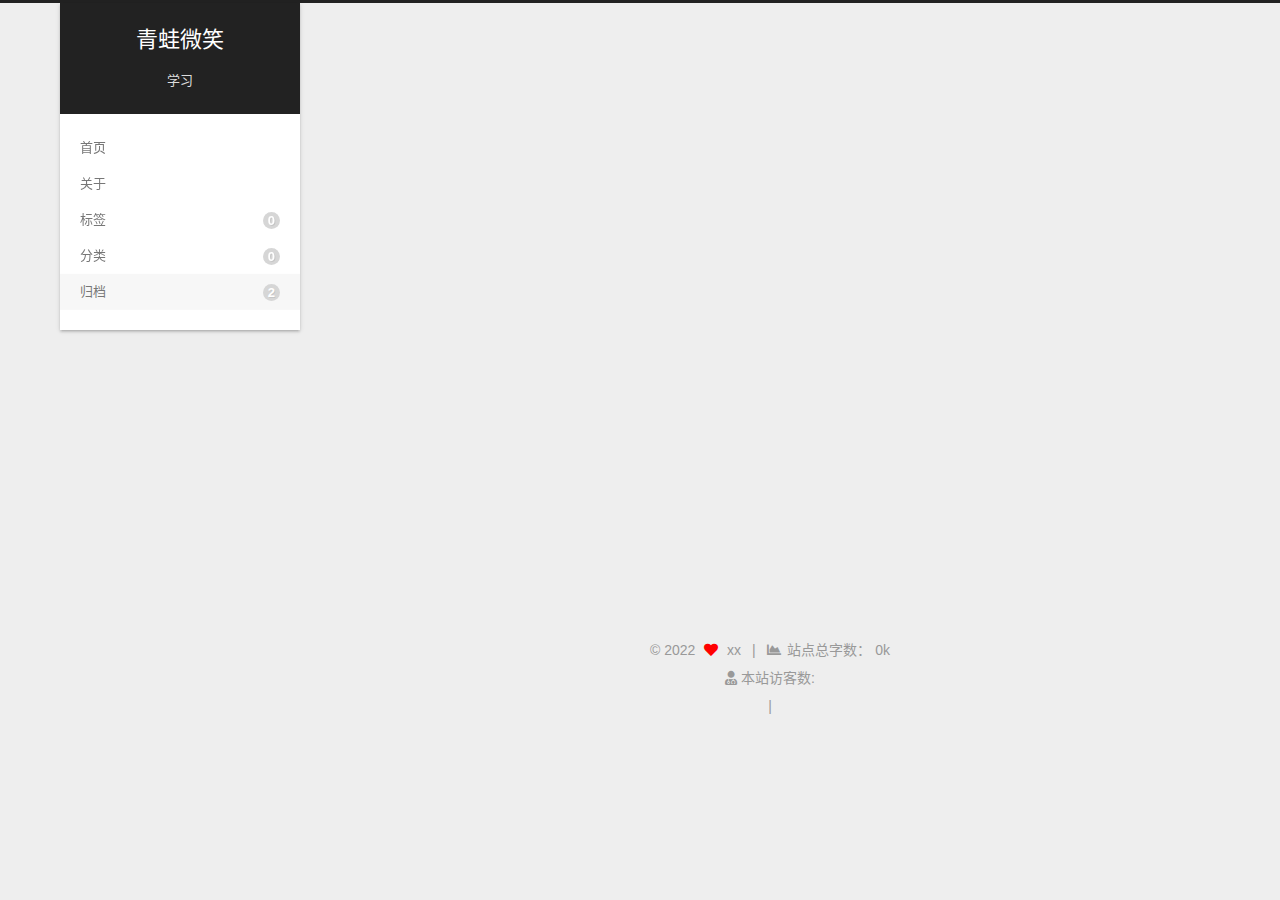
<file: archives/2021/11/index.html>
<!DOCTYPE html>
<html lang="zh-CN">
<head>
  <meta charset="UTF-8">
<meta name="viewport" content="width=device-width, initial-scale=1, maximum-scale=2">
<meta name="theme-color" content="#222">
<meta name="generator" content="Hexo 5.4.0">
  <link rel="apple-touch-icon" sizes="180x180" href="/images/apple-touch-icon-next.png">
  <link rel="icon" type="image/png" sizes="32x32" href="/images/favicon-32x32-next.png">
  <link rel="icon" type="image/png" sizes="16x16" href="/images/favicon-16x16-next.png">
  <link rel="mask-icon" href="/images/logo.svg" color="#222">

<link rel="stylesheet" href="/css/main.css">


<link rel="stylesheet" href="/lib/font-awesome/css/all.min.css">

<script id="hexo-configurations">
    var NexT = window.NexT || {};
    var CONFIG = {"hostname":"example.com","root":"/","scheme":"Gemini","version":"7.8.0","exturl":false,"sidebar":{"position":"left","display":"post","padding":18,"offset":12,"onmobile":false},"copycode":{"enable":false,"show_result":false,"style":null},"back2top":{"enable":true,"sidebar":false,"scrollpercent":false},"bookmark":{"enable":false,"color":"#222","save":"auto"},"fancybox":false,"mediumzoom":false,"lazyload":false,"pangu":false,"comments":{"style":"tabs","active":null,"storage":true,"lazyload":false,"nav":null},"algolia":{"hits":{"per_page":10},"labels":{"input_placeholder":"Search for Posts","hits_empty":"We didn't find any results for the search: ${query}","hits_stats":"${hits} results found in ${time} ms"}},"localsearch":{"enable":false,"trigger":"auto","top_n_per_article":1,"unescape":false,"preload":false},"motion":{"enable":true,"async":false,"transition":{"post_block":"fadeIn","post_header":"slideDownIn","post_body":"slideDownIn","coll_header":"slideLeftIn","sidebar":"slideUpIn"}}};
  </script>

  <meta name="description" content="一个爱学习的美腻女孩">
<meta property="og:type" content="website">
<meta property="og:title" content="青蛙微笑">
<meta property="og:url" content="http://example.com/archives/2021/11/index.html">
<meta property="og:site_name" content="青蛙微笑">
<meta property="og:description" content="一个爱学习的美腻女孩">
<meta property="og:locale" content="zh_CN">
<meta property="article:author" content="xx">
<meta name="twitter:card" content="summary">

<link rel="canonical" href="http://example.com/archives/2021/11/">


<script id="page-configurations">
  // https://hexo.io/docs/variables.html
  CONFIG.page = {
    sidebar: "",
    isHome : false,
    isPost : false,
    lang   : 'zh-CN'
  };
</script>

  <title>归档 | 青蛙微笑</title>
  






  <noscript>
  <style>
  .use-motion .brand,
  .use-motion .menu-item,
  .sidebar-inner,
  .use-motion .post-block,
  .use-motion .pagination,
  .use-motion .comments,
  .use-motion .post-header,
  .use-motion .post-body,
  .use-motion .collection-header { opacity: initial; }

  .use-motion .site-title,
  .use-motion .site-subtitle {
    opacity: initial;
    top: initial;
  }

  .use-motion .logo-line-before i { left: initial; }
  .use-motion .logo-line-after i { right: initial; }
  </style>
</noscript>

</head>

<body itemscope itemtype="http://schema.org/WebPage">
  <div class="container use-motion">
    <div class="headband"></div>

    <header class="header" itemscope itemtype="http://schema.org/WPHeader">
      <div class="header-inner"><div class="site-brand-container">
  <div class="site-nav-toggle">
    <div class="toggle" aria-label="切换导航栏">
      <span class="toggle-line toggle-line-first"></span>
      <span class="toggle-line toggle-line-middle"></span>
      <span class="toggle-line toggle-line-last"></span>
    </div>
  </div>

  <div class="site-meta">

    <a href="/" class="brand" rel="start">
      <span class="logo-line-before"><i></i></span>
      <h1 class="site-title">青蛙微笑</h1>
      <span class="logo-line-after"><i></i></span>
    </a>
      <p class="site-subtitle" itemprop="description">学习</p>
  </div>

  <div class="site-nav-right">
    <div class="toggle popup-trigger">
    </div>
  </div>
</div>




<nav class="site-nav">
  <ul id="menu" class="main-menu menu">
        <li class="menu-item menu-item-home">

    <a href="/" rel="section"><i class="home fa-fw"></i>首页</a>

  </li>
        <li class="menu-item menu-item-about">

    <a href="/about/" rel="section"><i class="user fa-fw"></i>关于</a>

  </li>
        <li class="menu-item menu-item-tags">

    <a href="/tags/" rel="section"><i class="tags fa-fw"></i>标签<span class="badge">0</span></a>

  </li>
        <li class="menu-item menu-item-categories">

    <a href="/categories/" rel="section"><i class="th fa-fw"></i>分类<span class="badge">0</span></a>

  </li>
        <li class="menu-item menu-item-archives">

    <a href="/archives/" rel="section"><i class="archive fa-fw"></i>归档<span class="badge">2</span></a>

  </li>
  </ul>
</nav>




</div>
    </header>

    
  <div class="back-to-top">
    <i class="fa fa-arrow-up"></i>
    <span>0%</span>
  </div>


    <main class="main">
      <div class="main-inner">
        <div class="content-wrap">
          

          <div class="content archive">
            

  
  
  
  <div class="post-block">
    <div class="posts-collapse">
      <div class="collection-title">
        <span class="collection-header">嗯..! 目前共计 2 篇日志。 继续努力。</span>
      </div>

      
    <div class="collection-year">
      <span class="collection-header">2021</span>
    </div>

  <article itemscope itemtype="http://schema.org/Article">
    <header class="post-header">

      <div class="post-meta">
        <time itemprop="dateCreated"
              datetime="2021-11-07T09:44:32+08:00"
              content="2021-11-07">
          11-07
        </time>
      </div>

      <div class="post-title">
          <a class="post-title-link" href="/2021/11/07/%E8%AF%95%E8%AF%95%EF%BC%8C%E6%88%91%E4%B8%8D%E7%90%86%E8%A7%A3/" itemprop="url">
            <span itemprop="name">我是谁</span>
          </a>
      </div>

    </header>
  </article>

  <article itemscope itemtype="http://schema.org/Article">
    <header class="post-header">

      <div class="post-meta">
        <time itemprop="dateCreated"
              datetime="2021-11-06T15:02:02+08:00"
              content="2021-11-06">
          11-06
        </time>
      </div>

      <div class="post-title">
          <a class="post-title-link" href="/2021/11/06/hello-world/" itemprop="url">
            <span itemprop="name">Hello World</span>
          </a>
      </div>

    </header>
  </article>


    </div>
  </div>
  
  
  

  



          </div>
          

<script>
  window.addEventListener('tabs:register', () => {
    let { activeClass } = CONFIG.comments;
    if (CONFIG.comments.storage) {
      activeClass = localStorage.getItem('comments_active') || activeClass;
    }
    if (activeClass) {
      let activeTab = document.querySelector(`a[href="#comment-${activeClass}"]`);
      if (activeTab) {
        activeTab.click();
      }
    }
  });
  if (CONFIG.comments.storage) {
    window.addEventListener('tabs:click', event => {
      if (!event.target.matches('.tabs-comment .tab-content .tab-pane')) return;
      let commentClass = event.target.classList[1];
      localStorage.setItem('comments_active', commentClass);
    });
  }
</script>

        </div>
          
  
  <div class="toggle sidebar-toggle">
    <span class="toggle-line toggle-line-first"></span>
    <span class="toggle-line toggle-line-middle"></span>
    <span class="toggle-line toggle-line-last"></span>
  </div>

  <aside class="sidebar">
    <div class="sidebar-inner">

      <ul class="sidebar-nav motion-element">
        <li class="sidebar-nav-toc">
          文章目录
        </li>
        <li class="sidebar-nav-overview">
          站点概览
        </li>
      </ul>

      <!--noindex-->
      <div class="post-toc-wrap sidebar-panel">
      </div>
      <!--/noindex-->

      <div class="site-overview-wrap sidebar-panel">
        <div class="site-author motion-element" itemprop="author" itemscope itemtype="http://schema.org/Person">
    <img class="site-author-image" itemprop="image" alt="xx"
      src="/images/a.jpg">
  <p class="site-author-name" itemprop="name">xx</p>
  <div class="site-description" itemprop="description">一个爱学习的美腻女孩</div>
</div>
<div class="site-state-wrap motion-element">
  <nav class="site-state">
      <div class="site-state-item site-state-posts">
          <a href="/archives/">
        
          <span class="site-state-item-count">2</span>
          <span class="site-state-item-name">日志</span>
        </a>
      </div>
  </nav>
</div>



      </div>

    </div>
  </aside>
  <div id="sidebar-dimmer"></div>


      </div>
    </main>

    <footer class="footer">
      <div class="footer-inner">
        

        

<script async src="https://busuanzi.ibruce.info/busuanzi/2.3/busuanzi.pure.mini.js"></script>
<div class="copyright">
  
  &copy; 
  <span itemprop="copyrightYear">2022</span>
  <span class="with-love">
    <i class="fa fa-heart"></i>
  </span>
  <span class="author" itemprop="copyrightHolder">xx</span>
    <span class="post-meta-divider">|</span>
    <span class="post-meta-item-icon">
      <i class="fa fa-chart-area"></i>
    </span>
      <span class="post-meta-item-text">站点总字数：</span>
    <span title="站点总字数">0k</span>
</div>

  <div class="powered-by">
  <i class="fa fa-user-md"></i><span id="busuanzi_container_site_uv">
    本站访客数:<span id="busuanzi_value_site_uv"></span>
  </span>
  </div>
  <!--<div class="powered-by">由 <a href="https://hexo.io/" class="theme-link" rel="noopener" target="_blank">Hexo</a> & <a href="https://theme-next.org/" class="theme-link" rel="noopener" target="_blank">NexT.Gemini</a> 强力驱动
  </div>
-->

        
<div class="busuanzi-count">
  <script async src="https://busuanzi.ibruce.info/busuanzi/2.3/busuanzi.pure.mini.js"></script>
    <span class="post-meta-item" id="busuanzi_container_site_uv" style="display: none;">
      <span class="post-meta-item-icon">
        <i class="user"></i>
      </span>
      <span class="site-uv" title="总访客量">
        <span id="busuanzi_value_site_uv"></span>
      </span>
    </span>
    <span class="post-meta-divider">|</span>
    <span class="post-meta-item" id="busuanzi_container_site_pv" style="display: none;">
      <span class="post-meta-item-icon">
        <i class="eye"></i>
      </span>
      <span class="site-pv" title="总访问量">
        <span id="busuanzi_value_site_pv"></span>
      </span>
    </span>
</div>








      </div>
    </footer>
  </div>

  
  <script src="/lib/anime.min.js"></script>
  <script src="/lib/velocity/velocity.min.js"></script>
  <script src="/lib/velocity/velocity.ui.min.js"></script>

<script src="/js/utils.js"></script>

<script src="/js/motion.js"></script>


<script src="/js/schemes/pisces.js"></script>


<script src="/js/next-boot.js"></script>




  















  

  

</body>
</html>
</file>
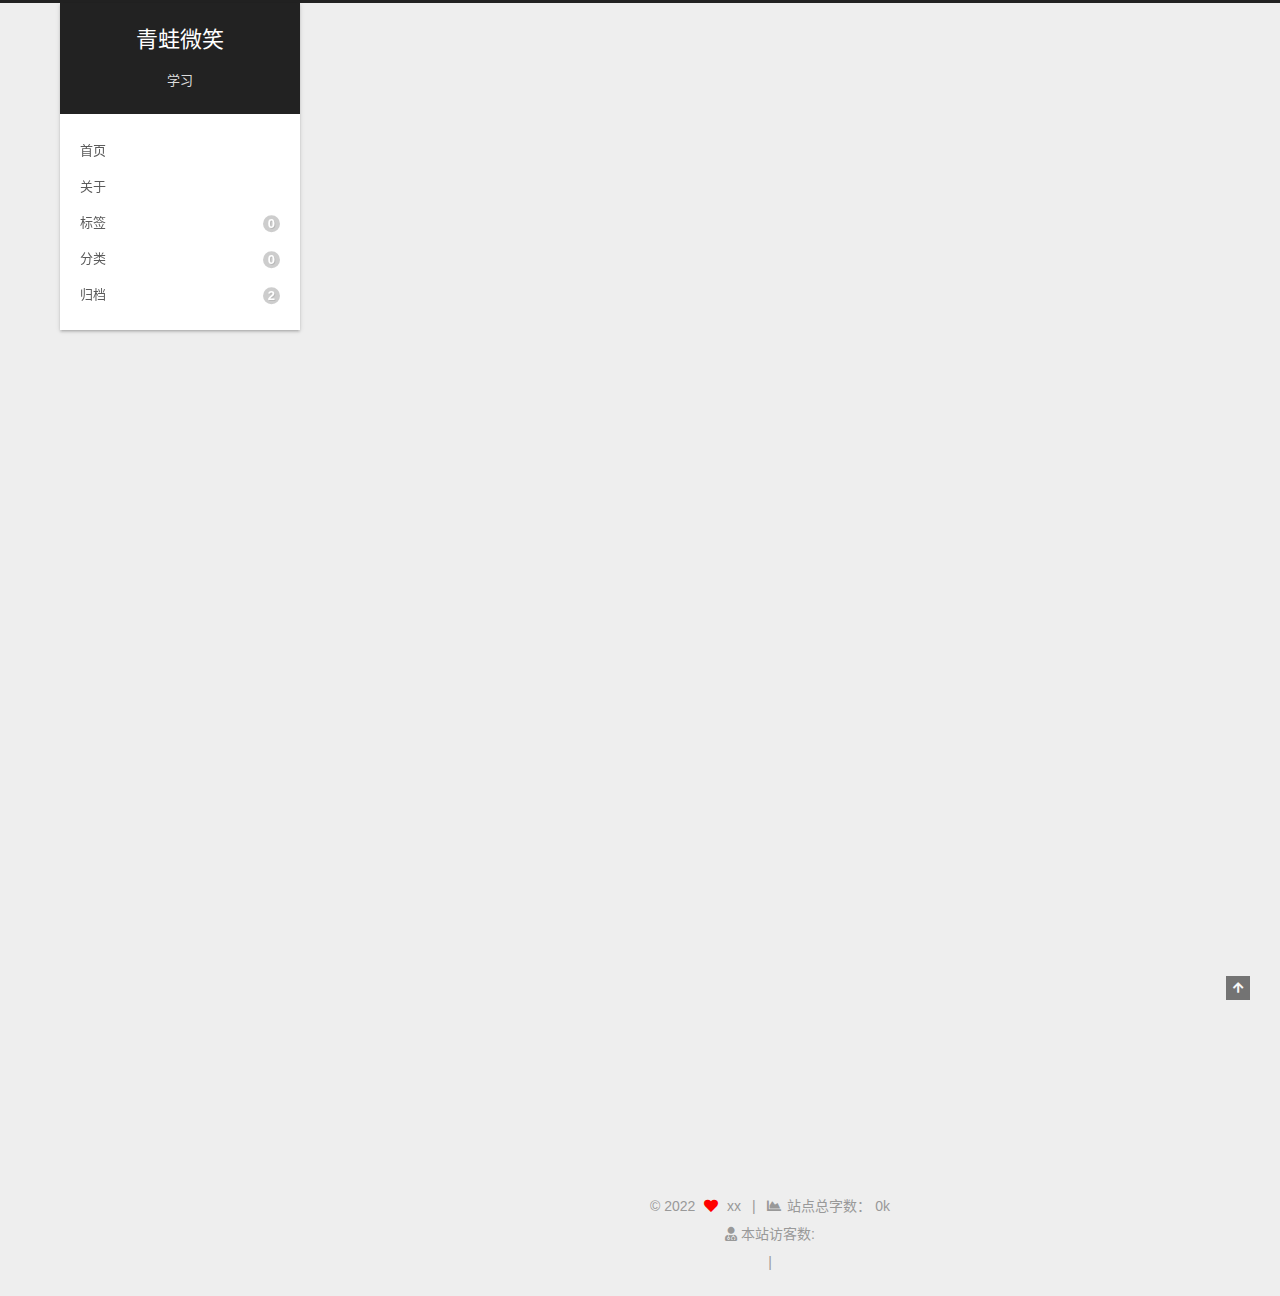
<file: 2021/11/06/hello-world/index.html>
<!DOCTYPE html>
<html lang="zh-CN">
<head>
  <meta charset="UTF-8">
<meta name="viewport" content="width=device-width, initial-scale=1, maximum-scale=2">
<meta name="theme-color" content="#222">
<meta name="generator" content="Hexo 5.4.0">
  <link rel="apple-touch-icon" sizes="180x180" href="/images/apple-touch-icon-next.png">
  <link rel="icon" type="image/png" sizes="32x32" href="/images/favicon-32x32-next.png">
  <link rel="icon" type="image/png" sizes="16x16" href="/images/favicon-16x16-next.png">
  <link rel="mask-icon" href="/images/logo.svg" color="#222">

<link rel="stylesheet" href="/css/main.css">


<link rel="stylesheet" href="/lib/font-awesome/css/all.min.css">

<script id="hexo-configurations">
    var NexT = window.NexT || {};
    var CONFIG = {"hostname":"example.com","root":"/","scheme":"Gemini","version":"7.8.0","exturl":false,"sidebar":{"position":"left","display":"post","padding":18,"offset":12,"onmobile":false},"copycode":{"enable":false,"show_result":false,"style":null},"back2top":{"enable":true,"sidebar":false,"scrollpercent":false},"bookmark":{"enable":false,"color":"#222","save":"auto"},"fancybox":false,"mediumzoom":false,"lazyload":false,"pangu":false,"comments":{"style":"tabs","active":null,"storage":true,"lazyload":false,"nav":null},"algolia":{"hits":{"per_page":10},"labels":{"input_placeholder":"Search for Posts","hits_empty":"We didn't find any results for the search: ${query}","hits_stats":"${hits} results found in ${time} ms"}},"localsearch":{"enable":false,"trigger":"auto","top_n_per_article":1,"unescape":false,"preload":false},"motion":{"enable":true,"async":false,"transition":{"post_block":"fadeIn","post_header":"slideDownIn","post_body":"slideDownIn","coll_header":"slideLeftIn","sidebar":"slideUpIn"}}};
  </script>

  <meta name="description" content="Welcome to Hexo! This is your very first post. Check documentation for more info. If you get any problems when using Hexo, you can find the answer in troubleshooting or you can ask me on GitHub. Quick">
<meta property="og:type" content="article">
<meta property="og:title" content="Hello World">
<meta property="og:url" content="http://example.com/2021/11/06/hello-world/index.html">
<meta property="og:site_name" content="青蛙微笑">
<meta property="og:description" content="Welcome to Hexo! This is your very first post. Check documentation for more info. If you get any problems when using Hexo, you can find the answer in troubleshooting or you can ask me on GitHub. Quick">
<meta property="og:locale" content="zh_CN">
<meta property="article:published_time" content="2021-11-06T07:02:02.963Z">
<meta property="article:modified_time" content="2021-11-06T07:02:02.963Z">
<meta property="article:author" content="xx">
<meta name="twitter:card" content="summary">

<link rel="canonical" href="http://example.com/2021/11/06/hello-world/">


<script id="page-configurations">
  // https://hexo.io/docs/variables.html
  CONFIG.page = {
    sidebar: "",
    isHome : false,
    isPost : true,
    lang   : 'zh-CN'
  };
</script>

  <title>Hello World | 青蛙微笑</title>
  






  <noscript>
  <style>
  .use-motion .brand,
  .use-motion .menu-item,
  .sidebar-inner,
  .use-motion .post-block,
  .use-motion .pagination,
  .use-motion .comments,
  .use-motion .post-header,
  .use-motion .post-body,
  .use-motion .collection-header { opacity: initial; }

  .use-motion .site-title,
  .use-motion .site-subtitle {
    opacity: initial;
    top: initial;
  }

  .use-motion .logo-line-before i { left: initial; }
  .use-motion .logo-line-after i { right: initial; }
  </style>
</noscript>

</head>

<body itemscope itemtype="http://schema.org/WebPage">
  <div class="container use-motion">
    <div class="headband"></div>

    <header class="header" itemscope itemtype="http://schema.org/WPHeader">
      <div class="header-inner"><div class="site-brand-container">
  <div class="site-nav-toggle">
    <div class="toggle" aria-label="切换导航栏">
      <span class="toggle-line toggle-line-first"></span>
      <span class="toggle-line toggle-line-middle"></span>
      <span class="toggle-line toggle-line-last"></span>
    </div>
  </div>

  <div class="site-meta">

    <a href="/" class="brand" rel="start">
      <span class="logo-line-before"><i></i></span>
      <h1 class="site-title">青蛙微笑</h1>
      <span class="logo-line-after"><i></i></span>
    </a>
      <p class="site-subtitle" itemprop="description">学习</p>
  </div>

  <div class="site-nav-right">
    <div class="toggle popup-trigger">
    </div>
  </div>
</div>




<nav class="site-nav">
  <ul id="menu" class="main-menu menu">
        <li class="menu-item menu-item-home">

    <a href="/" rel="section"><i class="home fa-fw"></i>首页</a>

  </li>
        <li class="menu-item menu-item-about">

    <a href="/about/" rel="section"><i class="user fa-fw"></i>关于</a>

  </li>
        <li class="menu-item menu-item-tags">

    <a href="/tags/" rel="section"><i class="tags fa-fw"></i>标签<span class="badge">0</span></a>

  </li>
        <li class="menu-item menu-item-categories">

    <a href="/categories/" rel="section"><i class="th fa-fw"></i>分类<span class="badge">0</span></a>

  </li>
        <li class="menu-item menu-item-archives">

    <a href="/archives/" rel="section"><i class="archive fa-fw"></i>归档<span class="badge">2</span></a>

  </li>
  </ul>
</nav>




</div>
    </header>

    
  <div class="back-to-top">
    <i class="fa fa-arrow-up"></i>
    <span>0%</span>
  </div>


    <main class="main">
      <div class="main-inner">
        <div class="content-wrap">
          

          <div class="content post posts-expand">
            

    
  
  
  <article itemscope itemtype="http://schema.org/Article" class="post-block" lang="zh-CN">
    <link itemprop="mainEntityOfPage" href="http://example.com/2021/11/06/hello-world/">

    <span hidden itemprop="author" itemscope itemtype="http://schema.org/Person">
      <meta itemprop="image" content="/images/a.jpg">
      <meta itemprop="name" content="xx">
      <meta itemprop="description" content="一个爱学习的美腻女孩">
    </span>

    <span hidden itemprop="publisher" itemscope itemtype="http://schema.org/Organization">
      <meta itemprop="name" content="青蛙微笑">
    </span>
      <header class="post-header">
        <h1 class="post-title" itemprop="name headline">
          Hello World
        </h1>

        <div class="post-meta">
            <span class="post-meta-item">
              <span class="post-meta-item-icon">
                <i class="far fa-calendar"></i>
              </span>
              <span class="post-meta-item-text">发表于</span>

              <time title="创建时间：2021-11-06 15:02:02" itemprop="dateCreated datePublished" datetime="2021-11-06T15:02:02+08:00">2021-11-06</time>
            </span>

          
            <span class="post-meta-item" title="阅读次数" id="busuanzi_container_page_pv" style="display: none;">
              <span class="post-meta-item-icon">
                <i class="eye"></i>
              </span>
              <span class="post-meta-item-text">阅读次数：</span>
              <span id="busuanzi_value_page_pv"></span>
            </span><br>
            <span class="post-meta-item" title="本文字数">
              <span class="post-meta-item-icon">
                <i class="far fa-file-word"></i>
              </span>
                <span class="post-meta-item-text">本文字数：</span>
              <span>353</span>
            </span>

        </div>
      </header>

    
    
    
    <div class="post-body" itemprop="articleBody">

      
        <p>Welcome to <a target="_blank" rel="noopener" href="https://hexo.io/">Hexo</a>! This is your very first post. Check <a target="_blank" rel="noopener" href="https://hexo.io/docs/">documentation</a> for more info. If you get any problems when using Hexo, you can find the answer in <a target="_blank" rel="noopener" href="https://hexo.io/docs/troubleshooting.html">troubleshooting</a> or you can ask me on <a target="_blank" rel="noopener" href="https://github.com/hexojs/hexo/issues">GitHub</a>.</p>
<h2 id="Quick-Start"><a href="#Quick-Start" class="headerlink" title="Quick Start"></a>Quick Start</h2><h3 id="Create-a-new-post"><a href="#Create-a-new-post" class="headerlink" title="Create a new post"></a>Create a new post</h3><pre class="line-numbers language-bash" data-language="bash"><code class="language-bash">$ hexo new <span class="token string">"My New Post"</span><span aria-hidden="true" class="line-numbers-rows"><span></span></span></code></pre>

<p>More info: <a target="_blank" rel="noopener" href="https://hexo.io/docs/writing.html">Writing</a></p>
<h3 id="Run-server"><a href="#Run-server" class="headerlink" title="Run server"></a>Run server</h3><pre class="line-numbers language-bash" data-language="bash"><code class="language-bash">$ hexo server<span aria-hidden="true" class="line-numbers-rows"><span></span></span></code></pre>

<p>More info: <a target="_blank" rel="noopener" href="https://hexo.io/docs/server.html">Server</a></p>
<h3 id="Generate-static-files"><a href="#Generate-static-files" class="headerlink" title="Generate static files"></a>Generate static files</h3><pre class="line-numbers language-bash" data-language="bash"><code class="language-bash">$ hexo generate<span aria-hidden="true" class="line-numbers-rows"><span></span></span></code></pre>

<p>More info: <a target="_blank" rel="noopener" href="https://hexo.io/docs/generating.html">Generating</a></p>
<h3 id="Deploy-to-remote-sites"><a href="#Deploy-to-remote-sites" class="headerlink" title="Deploy to remote sites"></a>Deploy to remote sites</h3><pre class="line-numbers language-bash" data-language="bash"><code class="language-bash">$ hexo deploy<span aria-hidden="true" class="line-numbers-rows"><span></span></span></code></pre>

<p>More info: <a target="_blank" rel="noopener" href="https://hexo.io/docs/one-command-deployment.html">Deployment</a></p>

    </div>

    
    
    

      <footer class="post-footer">

        


        
    <div class="post-nav">
      <div class="post-nav-item"></div>
      <div class="post-nav-item">
    <a href="/2021/11/07/%E8%AF%95%E8%AF%95%EF%BC%8C%E6%88%91%E4%B8%8D%E7%90%86%E8%A7%A3/" rel="next" title="我是谁">
      我是谁 <i class="fa fa-chevron-right"></i>
    </a></div>
    </div>
      </footer>
    
  </article>
  
  
  



          </div>
          

<script>
  window.addEventListener('tabs:register', () => {
    let { activeClass } = CONFIG.comments;
    if (CONFIG.comments.storage) {
      activeClass = localStorage.getItem('comments_active') || activeClass;
    }
    if (activeClass) {
      let activeTab = document.querySelector(`a[href="#comment-${activeClass}"]`);
      if (activeTab) {
        activeTab.click();
      }
    }
  });
  if (CONFIG.comments.storage) {
    window.addEventListener('tabs:click', event => {
      if (!event.target.matches('.tabs-comment .tab-content .tab-pane')) return;
      let commentClass = event.target.classList[1];
      localStorage.setItem('comments_active', commentClass);
    });
  }
</script>

        </div>
          
  
  <div class="toggle sidebar-toggle">
    <span class="toggle-line toggle-line-first"></span>
    <span class="toggle-line toggle-line-middle"></span>
    <span class="toggle-line toggle-line-last"></span>
  </div>

  <aside class="sidebar">
    <div class="sidebar-inner">

      <ul class="sidebar-nav motion-element">
        <li class="sidebar-nav-toc">
          文章目录
        </li>
        <li class="sidebar-nav-overview">
          站点概览
        </li>
      </ul>

      <!--noindex-->
      <div class="post-toc-wrap sidebar-panel">
          <div class="post-toc motion-element"><ol class="nav"><li class="nav-item nav-level-2"><a class="nav-link" href="#Quick-Start"><span class="nav-number">1.</span> <span class="nav-text">Quick Start</span></a><ol class="nav-child"><li class="nav-item nav-level-3"><a class="nav-link" href="#Create-a-new-post"><span class="nav-number">1.1.</span> <span class="nav-text">Create a new post</span></a></li><li class="nav-item nav-level-3"><a class="nav-link" href="#Run-server"><span class="nav-number">1.2.</span> <span class="nav-text">Run server</span></a></li><li class="nav-item nav-level-3"><a class="nav-link" href="#Generate-static-files"><span class="nav-number">1.3.</span> <span class="nav-text">Generate static files</span></a></li><li class="nav-item nav-level-3"><a class="nav-link" href="#Deploy-to-remote-sites"><span class="nav-number">1.4.</span> <span class="nav-text">Deploy to remote sites</span></a></li></ol></li></ol></div>
      </div>
      <!--/noindex-->

      <div class="site-overview-wrap sidebar-panel">
        <div class="site-author motion-element" itemprop="author" itemscope itemtype="http://schema.org/Person">
    <img class="site-author-image" itemprop="image" alt="xx"
      src="/images/a.jpg">
  <p class="site-author-name" itemprop="name">xx</p>
  <div class="site-description" itemprop="description">一个爱学习的美腻女孩</div>
</div>
<div class="site-state-wrap motion-element">
  <nav class="site-state">
      <div class="site-state-item site-state-posts">
          <a href="/archives/">
        
          <span class="site-state-item-count">2</span>
          <span class="site-state-item-name">日志</span>
        </a>
      </div>
  </nav>
</div>



      </div>

    </div>
  </aside>
  <div id="sidebar-dimmer"></div>


      </div>
    </main>

    <footer class="footer">
      <div class="footer-inner">
        

        

<script async src="https://busuanzi.ibruce.info/busuanzi/2.3/busuanzi.pure.mini.js"></script>
<div class="copyright">
  
  &copy; 
  <span itemprop="copyrightYear">2022</span>
  <span class="with-love">
    <i class="fa fa-heart"></i>
  </span>
  <span class="author" itemprop="copyrightHolder">xx</span>
    <span class="post-meta-divider">|</span>
    <span class="post-meta-item-icon">
      <i class="fa fa-chart-area"></i>
    </span>
      <span class="post-meta-item-text">站点总字数：</span>
    <span title="站点总字数">0k</span>
</div>

  <div class="powered-by">
  <i class="fa fa-user-md"></i><span id="busuanzi_container_site_uv">
    本站访客数:<span id="busuanzi_value_site_uv"></span>
  </span>
  </div>
  <!--<div class="powered-by">由 <a href="https://hexo.io/" class="theme-link" rel="noopener" target="_blank">Hexo</a> & <a href="https://theme-next.org/" class="theme-link" rel="noopener" target="_blank">NexT.Gemini</a> 强力驱动
  </div>
-->

        
<div class="busuanzi-count">
  <script async src="https://busuanzi.ibruce.info/busuanzi/2.3/busuanzi.pure.mini.js"></script>
    <span class="post-meta-item" id="busuanzi_container_site_uv" style="display: none;">
      <span class="post-meta-item-icon">
        <i class="user"></i>
      </span>
      <span class="site-uv" title="总访客量">
        <span id="busuanzi_value_site_uv"></span>
      </span>
    </span>
    <span class="post-meta-divider">|</span>
    <span class="post-meta-item" id="busuanzi_container_site_pv" style="display: none;">
      <span class="post-meta-item-icon">
        <i class="eye"></i>
      </span>
      <span class="site-pv" title="总访问量">
        <span id="busuanzi_value_site_pv"></span>
      </span>
    </span>
</div>








      </div>
    </footer>
  </div>

  
  <script src="/lib/anime.min.js"></script>
  <script src="/lib/velocity/velocity.min.js"></script>
  <script src="/lib/velocity/velocity.ui.min.js"></script>

<script src="/js/utils.js"></script>

<script src="/js/motion.js"></script>


<script src="/js/schemes/pisces.js"></script>


<script src="/js/next-boot.js"></script>




  















  

  

</body>
</html>
</file>
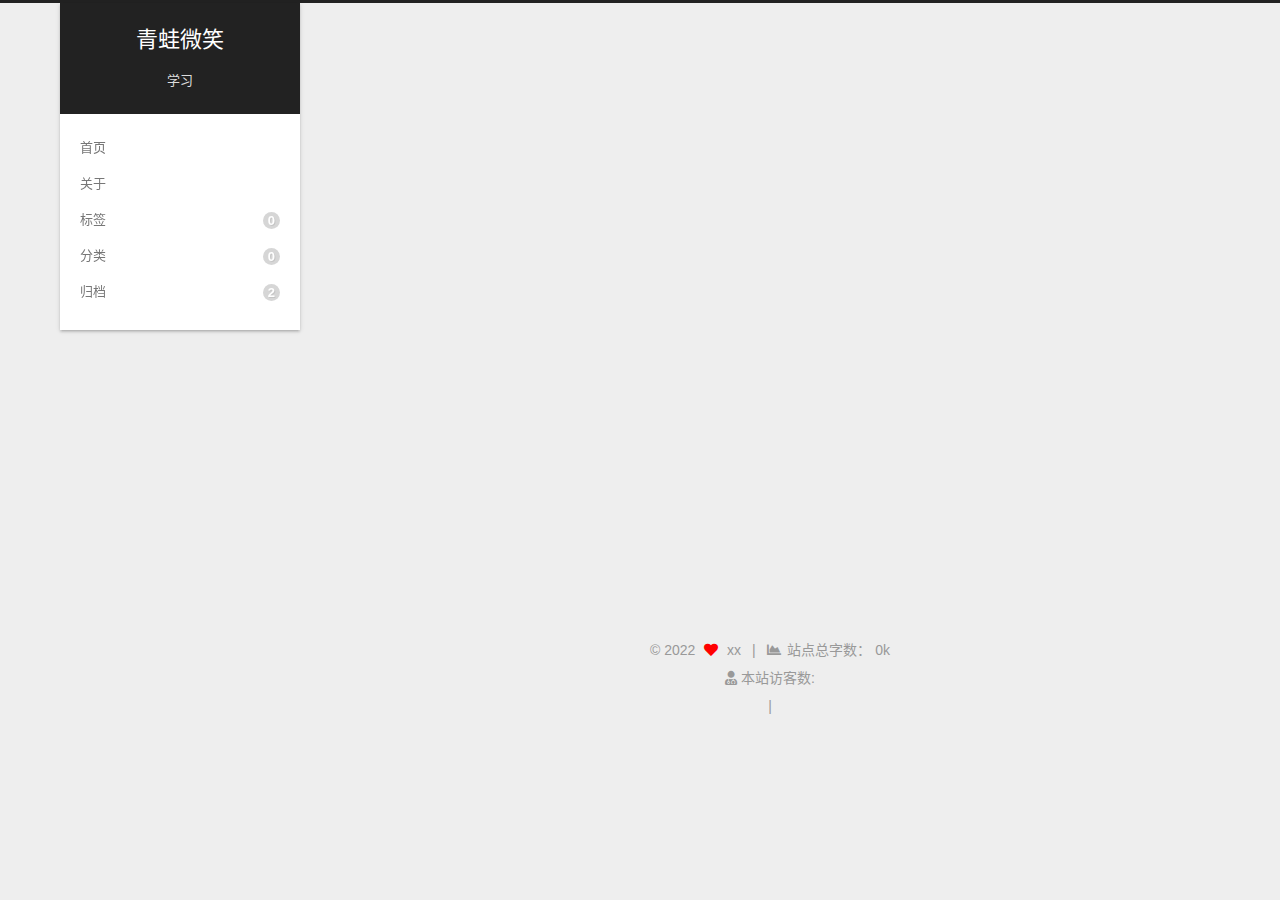
<file: 2021/11/07/试试，我不理解/index.html>
<!DOCTYPE html>
<html lang="zh-CN">
<head>
  <meta charset="UTF-8">
<meta name="viewport" content="width=device-width, initial-scale=1, maximum-scale=2">
<meta name="theme-color" content="#222">
<meta name="generator" content="Hexo 5.4.0">
  <link rel="apple-touch-icon" sizes="180x180" href="/images/apple-touch-icon-next.png">
  <link rel="icon" type="image/png" sizes="32x32" href="/images/favicon-32x32-next.png">
  <link rel="icon" type="image/png" sizes="16x16" href="/images/favicon-16x16-next.png">
  <link rel="mask-icon" href="/images/logo.svg" color="#222">

<link rel="stylesheet" href="/css/main.css">


<link rel="stylesheet" href="/lib/font-awesome/css/all.min.css">

<script id="hexo-configurations">
    var NexT = window.NexT || {};
    var CONFIG = {"hostname":"example.com","root":"/","scheme":"Gemini","version":"7.8.0","exturl":false,"sidebar":{"position":"left","display":"post","padding":18,"offset":12,"onmobile":false},"copycode":{"enable":false,"show_result":false,"style":null},"back2top":{"enable":true,"sidebar":false,"scrollpercent":false},"bookmark":{"enable":false,"color":"#222","save":"auto"},"fancybox":false,"mediumzoom":false,"lazyload":false,"pangu":false,"comments":{"style":"tabs","active":null,"storage":true,"lazyload":false,"nav":null},"algolia":{"hits":{"per_page":10},"labels":{"input_placeholder":"Search for Posts","hits_empty":"We didn't find any results for the search: ${query}","hits_stats":"${hits} results found in ${time} ms"}},"localsearch":{"enable":false,"trigger":"auto","top_n_per_article":1,"unescape":false,"preload":false},"motion":{"enable":true,"async":false,"transition":{"post_block":"fadeIn","post_header":"slideDownIn","post_body":"slideDownIn","coll_header":"slideLeftIn","sidebar":"slideUpIn"}}};
  </script>

  <meta name="description" content="我是一个：美丽、动人、贤惠、可爱、漂亮、聪慧、善良、机灵、气质、清秀、美艳、温柔体贴、独立、大方、懂事、勤劳、果断、勇敢、独立、能干、性感、迷人、理性绝世好女孩">
<meta property="og:type" content="article">
<meta property="og:title" content="我是谁">
<meta property="og:url" content="http://example.com/2021/11/07/%E8%AF%95%E8%AF%95%EF%BC%8C%E6%88%91%E4%B8%8D%E7%90%86%E8%A7%A3/index.html">
<meta property="og:site_name" content="青蛙微笑">
<meta property="og:description" content="我是一个：美丽、动人、贤惠、可爱、漂亮、聪慧、善良、机灵、气质、清秀、美艳、温柔体贴、独立、大方、懂事、勤劳、果断、勇敢、独立、能干、性感、迷人、理性绝世好女孩">
<meta property="og:locale" content="zh_CN">
<meta property="article:published_time" content="2021-11-07T01:44:32.000Z">
<meta property="article:modified_time" content="2021-11-07T03:07:12.125Z">
<meta property="article:author" content="xx">
<meta name="twitter:card" content="summary">

<link rel="canonical" href="http://example.com/2021/11/07/%E8%AF%95%E8%AF%95%EF%BC%8C%E6%88%91%E4%B8%8D%E7%90%86%E8%A7%A3/">


<script id="page-configurations">
  // https://hexo.io/docs/variables.html
  CONFIG.page = {
    sidebar: "",
    isHome : false,
    isPost : true,
    lang   : 'zh-CN'
  };
</script>

  <title>我是谁 | 青蛙微笑</title>
  






  <noscript>
  <style>
  .use-motion .brand,
  .use-motion .menu-item,
  .sidebar-inner,
  .use-motion .post-block,
  .use-motion .pagination,
  .use-motion .comments,
  .use-motion .post-header,
  .use-motion .post-body,
  .use-motion .collection-header { opacity: initial; }

  .use-motion .site-title,
  .use-motion .site-subtitle {
    opacity: initial;
    top: initial;
  }

  .use-motion .logo-line-before i { left: initial; }
  .use-motion .logo-line-after i { right: initial; }
  </style>
</noscript>

</head>

<body itemscope itemtype="http://schema.org/WebPage">
  <div class="container use-motion">
    <div class="headband"></div>

    <header class="header" itemscope itemtype="http://schema.org/WPHeader">
      <div class="header-inner"><div class="site-brand-container">
  <div class="site-nav-toggle">
    <div class="toggle" aria-label="切换导航栏">
      <span class="toggle-line toggle-line-first"></span>
      <span class="toggle-line toggle-line-middle"></span>
      <span class="toggle-line toggle-line-last"></span>
    </div>
  </div>

  <div class="site-meta">

    <a href="/" class="brand" rel="start">
      <span class="logo-line-before"><i></i></span>
      <h1 class="site-title">青蛙微笑</h1>
      <span class="logo-line-after"><i></i></span>
    </a>
      <p class="site-subtitle" itemprop="description">学习</p>
  </div>

  <div class="site-nav-right">
    <div class="toggle popup-trigger">
    </div>
  </div>
</div>




<nav class="site-nav">
  <ul id="menu" class="main-menu menu">
        <li class="menu-item menu-item-home">

    <a href="/" rel="section"><i class="home fa-fw"></i>首页</a>

  </li>
        <li class="menu-item menu-item-about">

    <a href="/about/" rel="section"><i class="user fa-fw"></i>关于</a>

  </li>
        <li class="menu-item menu-item-tags">

    <a href="/tags/" rel="section"><i class="tags fa-fw"></i>标签<span class="badge">0</span></a>

  </li>
        <li class="menu-item menu-item-categories">

    <a href="/categories/" rel="section"><i class="th fa-fw"></i>分类<span class="badge">0</span></a>

  </li>
        <li class="menu-item menu-item-archives">

    <a href="/archives/" rel="section"><i class="archive fa-fw"></i>归档<span class="badge">2</span></a>

  </li>
  </ul>
</nav>




</div>
    </header>

    
  <div class="back-to-top">
    <i class="fa fa-arrow-up"></i>
    <span>0%</span>
  </div>


    <main class="main">
      <div class="main-inner">
        <div class="content-wrap">
          

          <div class="content post posts-expand">
            

    
  
  
  <article itemscope itemtype="http://schema.org/Article" class="post-block" lang="zh-CN">
    <link itemprop="mainEntityOfPage" href="http://example.com/2021/11/07/%E8%AF%95%E8%AF%95%EF%BC%8C%E6%88%91%E4%B8%8D%E7%90%86%E8%A7%A3/">

    <span hidden itemprop="author" itemscope itemtype="http://schema.org/Person">
      <meta itemprop="image" content="/images/a.jpg">
      <meta itemprop="name" content="xx">
      <meta itemprop="description" content="一个爱学习的美腻女孩">
    </span>

    <span hidden itemprop="publisher" itemscope itemtype="http://schema.org/Organization">
      <meta itemprop="name" content="青蛙微笑">
    </span>
      <header class="post-header">
        <h1 class="post-title" itemprop="name headline">
          我是谁
        </h1>

        <div class="post-meta">
            <span class="post-meta-item">
              <span class="post-meta-item-icon">
                <i class="far fa-calendar"></i>
              </span>
              <span class="post-meta-item-text">发表于</span>
              

              <time title="创建时间：2021-11-07 09:44:32 / 修改时间：11:07:12" itemprop="dateCreated datePublished" datetime="2021-11-07T09:44:32+08:00">2021-11-07</time>
            </span>

          
            <span class="post-meta-item" title="阅读次数" id="busuanzi_container_page_pv" style="display: none;">
              <span class="post-meta-item-icon">
                <i class="eye"></i>
              </span>
              <span class="post-meta-item-text">阅读次数：</span>
              <span id="busuanzi_value_page_pv"></span>
            </span><br>
            <span class="post-meta-item" title="本文字数">
              <span class="post-meta-item-icon">
                <i class="far fa-file-word"></i>
              </span>
                <span class="post-meta-item-text">本文字数：</span>
              <span>80</span>
            </span>

        </div>
      </header>

    
    
    
    <div class="post-body" itemprop="articleBody">

      
        <p>我是一个：<br>美丽、动人、贤惠、可爱、漂亮、聪慧、善良、机灵、气质、清秀、美艳、温柔<br>体贴、独立、大方、懂事、勤劳、果断、勇敢、独立、能干、性感、迷人、理性<br>绝世好女孩</p>

    </div>

    
    
    

      <footer class="post-footer">

        


        
    <div class="post-nav">
      <div class="post-nav-item">
    <a href="/2021/11/06/hello-world/" rel="prev" title="Hello World">
      <i class="fa fa-chevron-left"></i> Hello World
    </a></div>
      <div class="post-nav-item"></div>
    </div>
      </footer>
    
  </article>
  
  
  



          </div>
          

<script>
  window.addEventListener('tabs:register', () => {
    let { activeClass } = CONFIG.comments;
    if (CONFIG.comments.storage) {
      activeClass = localStorage.getItem('comments_active') || activeClass;
    }
    if (activeClass) {
      let activeTab = document.querySelector(`a[href="#comment-${activeClass}"]`);
      if (activeTab) {
        activeTab.click();
      }
    }
  });
  if (CONFIG.comments.storage) {
    window.addEventListener('tabs:click', event => {
      if (!event.target.matches('.tabs-comment .tab-content .tab-pane')) return;
      let commentClass = event.target.classList[1];
      localStorage.setItem('comments_active', commentClass);
    });
  }
</script>

        </div>
          
  
  <div class="toggle sidebar-toggle">
    <span class="toggle-line toggle-line-first"></span>
    <span class="toggle-line toggle-line-middle"></span>
    <span class="toggle-line toggle-line-last"></span>
  </div>

  <aside class="sidebar">
    <div class="sidebar-inner">

      <ul class="sidebar-nav motion-element">
        <li class="sidebar-nav-toc">
          文章目录
        </li>
        <li class="sidebar-nav-overview">
          站点概览
        </li>
      </ul>

      <!--noindex-->
      <div class="post-toc-wrap sidebar-panel">
      </div>
      <!--/noindex-->

      <div class="site-overview-wrap sidebar-panel">
        <div class="site-author motion-element" itemprop="author" itemscope itemtype="http://schema.org/Person">
    <img class="site-author-image" itemprop="image" alt="xx"
      src="/images/a.jpg">
  <p class="site-author-name" itemprop="name">xx</p>
  <div class="site-description" itemprop="description">一个爱学习的美腻女孩</div>
</div>
<div class="site-state-wrap motion-element">
  <nav class="site-state">
      <div class="site-state-item site-state-posts">
          <a href="/archives/">
        
          <span class="site-state-item-count">2</span>
          <span class="site-state-item-name">日志</span>
        </a>
      </div>
  </nav>
</div>



      </div>

    </div>
  </aside>
  <div id="sidebar-dimmer"></div>


      </div>
    </main>

    <footer class="footer">
      <div class="footer-inner">
        

        

<script async src="https://busuanzi.ibruce.info/busuanzi/2.3/busuanzi.pure.mini.js"></script>
<div class="copyright">
  
  &copy; 
  <span itemprop="copyrightYear">2022</span>
  <span class="with-love">
    <i class="fa fa-heart"></i>
  </span>
  <span class="author" itemprop="copyrightHolder">xx</span>
    <span class="post-meta-divider">|</span>
    <span class="post-meta-item-icon">
      <i class="fa fa-chart-area"></i>
    </span>
      <span class="post-meta-item-text">站点总字数：</span>
    <span title="站点总字数">0k</span>
</div>

  <div class="powered-by">
  <i class="fa fa-user-md"></i><span id="busuanzi_container_site_uv">
    本站访客数:<span id="busuanzi_value_site_uv"></span>
  </span>
  </div>
  <!--<div class="powered-by">由 <a href="https://hexo.io/" class="theme-link" rel="noopener" target="_blank">Hexo</a> & <a href="https://theme-next.org/" class="theme-link" rel="noopener" target="_blank">NexT.Gemini</a> 强力驱动
  </div>
-->

        
<div class="busuanzi-count">
  <script async src="https://busuanzi.ibruce.info/busuanzi/2.3/busuanzi.pure.mini.js"></script>
    <span class="post-meta-item" id="busuanzi_container_site_uv" style="display: none;">
      <span class="post-meta-item-icon">
        <i class="user"></i>
      </span>
      <span class="site-uv" title="总访客量">
        <span id="busuanzi_value_site_uv"></span>
      </span>
    </span>
    <span class="post-meta-divider">|</span>
    <span class="post-meta-item" id="busuanzi_container_site_pv" style="display: none;">
      <span class="post-meta-item-icon">
        <i class="eye"></i>
      </span>
      <span class="site-pv" title="总访问量">
        <span id="busuanzi_value_site_pv"></span>
      </span>
    </span>
</div>








      </div>
    </footer>
  </div>

  
  <script src="/lib/anime.min.js"></script>
  <script src="/lib/velocity/velocity.min.js"></script>
  <script src="/lib/velocity/velocity.ui.min.js"></script>

<script src="/js/utils.js"></script>

<script src="/js/motion.js"></script>


<script src="/js/schemes/pisces.js"></script>


<script src="/js/next-boot.js"></script>




  















  

  

</body>
</html>
</file>
<file: css/main.css>
:root {
  --body-bg-color: #eee;
  --content-bg-color: #fff;
  --card-bg-color: #f5f5f5;
  --text-color: #555;
  --blockquote-color: #666;
  --link-color: #555;
  --link-hover-color: #222;
  --brand-color: #fff;
  --brand-hover-color: #fff;
  --table-row-odd-bg-color: #f9f9f9;
  --table-row-hover-bg-color: #f5f5f5;
  --menu-item-bg-color: #f5f5f5;
  --btn-default-bg: #fff;
  --btn-default-color: #555;
  --btn-default-border-color: #555;
  --btn-default-hover-bg: #222;
  --btn-default-hover-color: #fff;
  --btn-default-hover-border-color: #222;
}
html {
  line-height: 1.15; /* 1 */
  -webkit-text-size-adjust: 100%; /* 2 */
}
body {
  margin: 0;
}
main {
  display: block;
}
h1 {
  font-size: 2em;
  margin: 0.67em 0;
}
hr {
  box-sizing: content-box; /* 1 */
  height: 0; /* 1 */
  overflow: visible; /* 2 */
}
pre {
  font-family: monospace, monospace; /* 1 */
  font-size: 1em; /* 2 */
}
a {
  background: transparent;
}
abbr[title] {
  border-bottom: none; /* 1 */
  text-decoration: underline; /* 2 */
  text-decoration: underline dotted; /* 2 */
}
b,
strong {
  font-weight: bolder;
}
code,
kbd,
samp {
  font-family: monospace, monospace; /* 1 */
  font-size: 1em; /* 2 */
}
small {
  font-size: 80%;
}
sub,
sup {
  font-size: 75%;
  line-height: 0;
  position: relative;
  vertical-align: baseline;
}
sub {
  bottom: -0.25em;
}
sup {
  top: -0.5em;
}
img {
  border-style: none;
}
button,
input,
optgroup,
select,
textarea {
  font-family: inherit; /* 1 */
  font-size: 100%; /* 1 */
  line-height: 1.15; /* 1 */
  margin: 0; /* 2 */
}
button,
input {
/* 1 */
  overflow: visible;
}
button,
select {
/* 1 */
  text-transform: none;
}
button,
[type='button'],
[type='reset'],
[type='submit'] {
  -webkit-appearance: button;
}
button::-moz-focus-inner,
[type='button']::-moz-focus-inner,
[type='reset']::-moz-focus-inner,
[type='submit']::-moz-focus-inner {
  border-style: none;
  padding: 0;
}
button:-moz-focusring,
[type='button']:-moz-focusring,
[type='reset']:-moz-focusring,
[type='submit']:-moz-focusring {
  outline: 1px dotted ButtonText;
}
fieldset {
  padding: 0.35em 0.75em 0.625em;
}
legend {
  box-sizing: border-box; /* 1 */
  color: inherit; /* 2 */
  display: table; /* 1 */
  max-width: 100%; /* 1 */
  padding: 0; /* 3 */
  white-space: normal; /* 1 */
}
progress {
  vertical-align: baseline;
}
textarea {
  overflow: auto;
}
[type='checkbox'],
[type='radio'] {
  box-sizing: border-box; /* 1 */
  padding: 0; /* 2 */
}
[type='number']::-webkit-inner-spin-button,
[type='number']::-webkit-outer-spin-button {
  height: auto;
}
[type='search'] {
  outline-offset: -2px; /* 2 */
  -webkit-appearance: textfield; /* 1 */
}
[type='search']::-webkit-search-decoration {
  -webkit-appearance: none;
}
::-webkit-file-upload-button {
  font: inherit; /* 2 */
  -webkit-appearance: button; /* 1 */
}
details {
  display: block;
}
summary {
  display: list-item;
}
template {
  display: none;
}
[hidden] {
  display: none;
}
::selection {
  background: #262a30;
  color: #eee;
}
html,
body {
  height: 100%;
}
body {
  background: var(--body-bg-color);
  color: var(--text-color);
  font-family: 'Lato', "PingFang SC", "Microsoft YaHei", sans-serif;
  font-size: 1em;
  line-height: 2;
}
@media (max-width: 991px) {
  body {
    padding-left: 0 !important;
    padding-right: 0 !important;
  }
}
h1,
h2,
h3,
h4,
h5,
h6 {
  font-family: 'Lato', "PingFang SC", "Microsoft YaHei", sans-serif;
  font-weight: bold;
  line-height: 1.5;
  margin: 20px 0 15px;
}
h1 {
  font-size: 1.5em;
}
h2 {
  font-size: 1.375em;
}
h3 {
  font-size: 1.25em;
}
h4 {
  font-size: 1.125em;
}
h5 {
  font-size: 1em;
}
h6 {
  font-size: 0.875em;
}
p {
  margin: 0 0 20px 0;
}
a,
span.exturl {
  border-bottom: 1px solid #999;
  color: var(--link-color);
  outline: 0;
  text-decoration: none;
  overflow-wrap: break-word;
  word-wrap: break-word;
  cursor: pointer;
}
a:hover,
span.exturl:hover {
  border-bottom-color: var(--link-hover-color);
  color: var(--link-hover-color);
}
iframe,
img,
video {
  display: block;
  margin-left: auto;
  margin-right: auto;
  max-width: 100%;
}
hr {
  background-image: repeating-linear-gradient(-45deg, #ddd, #ddd 4px, transparent 4px, transparent 8px);
  border: 0;
  height: 3px;
  margin: 40px 0;
}
blockquote {
  border-left: 4px solid #ddd;
  color: var(--blockquote-color);
  margin: 0;
  padding: 0 15px;
}
blockquote cite::before {
  content: '-';
  padding: 0 5px;
}
dt {
  font-weight: bold;
}
dd {
  margin: 0;
  padding: 0;
}
kbd {
  background-color: #f5f5f5;
  background-image: linear-gradient(#eee, #fff, #eee);
  border: 1px solid #ccc;
  border-radius: 0.2em;
  box-shadow: 0.1em 0.1em 0.2em rgba(0,0,0,0.1);
  color: #555;
  font-family: inherit;
  padding: 0.1em 0.3em;
  white-space: nowrap;
}
.table-container {
  overflow: auto;
}
table {
  border-collapse: collapse;
  border-spacing: 0;
  font-size: 0.875em;
  margin: 0 0 20px 0;
  width: 100%;
}
tbody tr:nth-of-type(odd) {
  background: var(--table-row-odd-bg-color);
}
tbody tr:hover {
  background: var(--table-row-hover-bg-color);
}
caption,
th,
td {
  font-weight: normal;
  padding: 8px;
  vertical-align: middle;
}
th,
td {
  border: 1px solid #ddd;
  border-bottom: 3px solid #ddd;
}
th {
  font-weight: 700;
  padding-bottom: 10px;
}
td {
  border-bottom-width: 1px;
}
.btn {
  background: var(--btn-default-bg);
  border: 2px solid var(--btn-default-border-color);
  border-radius: 2px;
  color: var(--btn-default-color);
  display: inline-block;
  font-size: 0.875em;
  line-height: 2;
  padding: 0 20px;
  text-decoration: none;
  transition-property: background-color;
  transition-delay: 0s;
  transition-duration: 0.2s;
  transition-timing-function: ease-in-out;
}
.btn:hover {
  background: var(--btn-default-hover-bg);
  border-color: var(--btn-default-hover-border-color);
  color: var(--btn-default-hover-color);
}
.btn + .btn {
  margin: 0 0 8px 8px;
}
.btn .fa-fw {
  text-align: left;
  width: 1.285714285714286em;
}
.toggle {
  line-height: 0;
}
.toggle .toggle-line {
  background: #fff;
  display: inline-block;
  height: 2px;
  left: 0;
  position: relative;
  top: 0;
  transition: all 0.4s;
  vertical-align: top;
  width: 100%;
}
.toggle .toggle-line:not(:first-child) {
  margin-top: 3px;
}
.toggle.toggle-arrow .toggle-line-first {
  left: 50%;
  top: 2px;
  transform: rotate(45deg);
  width: 50%;
}
.toggle.toggle-arrow .toggle-line-middle {
  left: 2px;
  width: 90%;
}
.toggle.toggle-arrow .toggle-line-last {
  left: 50%;
  top: -2px;
  transform: rotate(-45deg);
  width: 50%;
}
.toggle.toggle-close .toggle-line-first {
  transform: rotate(-45deg);
  top: 5px;
}
.toggle.toggle-close .toggle-line-middle {
  opacity: 0;
}
.toggle.toggle-close .toggle-line-last {
  transform: rotate(45deg);
  top: -5px;
}
.highlight,
pre {
  background: #f7f7f7;
  color: #4d4d4c;
  line-height: 1.6;
  margin: 0 auto 20px;
}
pre,
code {
  font-family: consolas, Menlo, monospace, "PingFang SC", "Microsoft YaHei";
}
code {
  background: #eee;
  border-radius: 3px;
  color: #555;
  padding: 2px 4px;
  overflow-wrap: break-word;
  word-wrap: break-word;
}
.highlight *::selection {
  background: #d6d6d6;
}
.highlight pre {
  border: 0;
  margin: 0;
  padding: 10px 0;
}
.highlight table {
  border: 0;
  margin: 0;
  width: auto;
}
.highlight td {
  border: 0;
  padding: 0;
}
.highlight figcaption {
  background: #eff2f3;
  color: #4d4d4c;
  display: flex;
  font-size: 0.875em;
  justify-content: space-between;
  line-height: 1.2;
  padding: 0.5em;
}
.highlight figcaption a {
  color: #4d4d4c;
}
.highlight figcaption a:hover {
  border-bottom-color: #4d4d4c;
}
.highlight .gutter {
  -moz-user-select: none;
  -ms-user-select: none;
  -webkit-user-select: none;
  user-select: none;
}
.highlight .gutter pre {
  background: #eff2f3;
  color: #869194;
  padding-left: 10px;
  padding-right: 10px;
  text-align: right;
}
.highlight .code pre {
  background: #f7f7f7;
  padding-left: 10px;
  width: 100%;
}
.gist table {
  width: auto;
}
.gist table td {
  border: 0;
}
pre {
  overflow: auto;
  padding: 10px;
}
pre code {
  background: none;
  color: #4d4d4c;
  font-size: 0.875em;
  padding: 0;
  text-shadow: none;
}
pre .deletion {
  background: #fdd;
}
pre .addition {
  background: #dfd;
}
pre .meta {
  color: #eab700;
  -moz-user-select: none;
  -ms-user-select: none;
  -webkit-user-select: none;
  user-select: none;
}
pre .comment {
  color: #8e908c;
}
pre .variable,
pre .attribute,
pre .tag,
pre .name,
pre .regexp,
pre .ruby .constant,
pre .xml .tag .title,
pre .xml .pi,
pre .xml .doctype,
pre .html .doctype,
pre .css .id,
pre .css .class,
pre .css .pseudo {
  color: #c82829;
}
pre .number,
pre .preprocessor,
pre .built_in,
pre .builtin-name,
pre .literal,
pre .params,
pre .constant,
pre .command {
  color: #f5871f;
}
pre .ruby .class .title,
pre .css .rules .attribute,
pre .string,
pre .symbol,
pre .value,
pre .inheritance,
pre .header,
pre .ruby .symbol,
pre .xml .cdata,
pre .special,
pre .formula {
  color: #718c00;
}
pre .title,
pre .css .hexcolor {
  color: #3e999f;
}
pre .function,
pre .python .decorator,
pre .python .title,
pre .ruby .function .title,
pre .ruby .title .keyword,
pre .perl .sub,
pre .javascript .title,
pre .coffeescript .title {
  color: #4271ae;
}
pre .keyword,
pre .javascript .function {
  color: #8959a8;
}
.blockquote-center {
  border-left: none;
  margin: 40px 0;
  padding: 0;
  position: relative;
  text-align: center;
}
.blockquote-center .fa {
  display: block;
  opacity: 0.6;
  position: absolute;
  width: 100%;
}
.blockquote-center .fa-quote-left {
  border-top: 1px solid #ccc;
  text-align: left;
  top: -20px;
}
.blockquote-center .fa-quote-right {
  border-bottom: 1px solid #ccc;
  text-align: right;
  bottom: -20px;
}
.blockquote-center p,
.blockquote-center div {
  text-align: center;
}
.post-body .group-picture img {
  margin: 0 auto;
  padding: 0 3px;
}
.group-picture-row {
  margin-bottom: 6px;
  overflow: hidden;
}
.group-picture-column {
  float: left;
  margin-bottom: 10px;
}
.post-body .label {
  color: #555;
  display: inline;
  padding: 0 2px;
}
.post-body .label.default {
  background: #f0f0f0;
}
.post-body .label.primary {
  background: #efe6f7;
}
.post-body .label.info {
  background: #e5f2f8;
}
.post-body .label.success {
  background: #e7f4e9;
}
.post-body .label.warning {
  background: #fcf6e1;
}
.post-body .label.danger {
  background: #fae8eb;
}
.post-body .tabs {
  margin-bottom: 20px;
}
.post-body .tabs,
.tabs-comment {
  display: block;
  padding-top: 10px;
  position: relative;
}
.post-body .tabs ul.nav-tabs,
.tabs-comment ul.nav-tabs {
  display: flex;
  flex-wrap: wrap;
  margin: 0;
  margin-bottom: -1px;
  padding: 0;
}
@media (max-width: 413px) {
  .post-body .tabs ul.nav-tabs,
  .tabs-comment ul.nav-tabs {
    display: block;
    margin-bottom: 5px;
  }
}
.post-body .tabs ul.nav-tabs li.tab,
.tabs-comment ul.nav-tabs li.tab {
  border-bottom: 1px solid #ddd;
  border-left: 1px solid transparent;
  border-right: 1px solid transparent;
  border-top: 3px solid transparent;
  flex-grow: 1;
  list-style-type: none;
  border-radius: 0 0 0 0;
}
@media (max-width: 413px) {
  .post-body .tabs ul.nav-tabs li.tab,
  .tabs-comment ul.nav-tabs li.tab {
    border-bottom: 1px solid transparent;
    border-left: 3px solid transparent;
    border-right: 1px solid transparent;
    border-top: 1px solid transparent;
  }
}
@media (max-width: 413px) {
  .post-body .tabs ul.nav-tabs li.tab,
  .tabs-comment ul.nav-tabs li.tab {
    border-radius: 0;
  }
}
.post-body .tabs ul.nav-tabs li.tab a,
.tabs-comment ul.nav-tabs li.tab a {
  border-bottom: initial;
  display: block;
  line-height: 1.8;
  outline: 0;
  padding: 0.25em 0.75em;
  text-align: center;
  transition-delay: 0s;
  transition-duration: 0.2s;
  transition-timing-function: ease-out;
}
.post-body .tabs ul.nav-tabs li.tab a i,
.tabs-comment ul.nav-tabs li.tab a i {
  width: 1.285714285714286em;
}
.post-body .tabs ul.nav-tabs li.tab.active,
.tabs-comment ul.nav-tabs li.tab.active {
  border-bottom: 1px solid transparent;
  border-left: 1px solid #ddd;
  border-right: 1px solid #ddd;
  border-top: 3px solid #fc6423;
}
@media (max-width: 413px) {
  .post-body .tabs ul.nav-tabs li.tab.active,
  .tabs-comment ul.nav-tabs li.tab.active {
    border-bottom: 1px solid #ddd;
    border-left: 3px solid #fc6423;
    border-right: 1px solid #ddd;
    border-top: 1px solid #ddd;
  }
}
.post-body .tabs ul.nav-tabs li.tab.active a,
.tabs-comment ul.nav-tabs li.tab.active a {
  color: var(--link-color);
  cursor: default;
}
.post-body .tabs .tab-content .tab-pane,
.tabs-comment .tab-content .tab-pane {
  border: 1px solid #ddd;
  border-top: 0;
  padding: 20px 20px 0 20px;
  border-radius: 0;
}
.post-body .tabs .tab-content .tab-pane:not(.active),
.tabs-comment .tab-content .tab-pane:not(.active) {
  display: none;
}
.post-body .tabs .tab-content .tab-pane.active,
.tabs-comment .tab-content .tab-pane.active {
  display: block;
}
.post-body .tabs .tab-content .tab-pane.active:nth-of-type(1),
.tabs-comment .tab-content .tab-pane.active:nth-of-type(1) {
  border-radius: 0 0 0 0;
}
@media (max-width: 413px) {
  .post-body .tabs .tab-content .tab-pane.active:nth-of-type(1),
  .tabs-comment .tab-content .tab-pane.active:nth-of-type(1) {
    border-radius: 0;
  }
}
.post-body .note {
  border-radius: 3px;
  margin-bottom: 20px;
  padding: 1em;
  position: relative;
  border: 1px solid #eee;
  border-left-width: 5px;
}
.post-body .note h2,
.post-body .note h3,
.post-body .note h4,
.post-body .note h5,
.post-body .note h6 {
  margin-top: 0;
  border-bottom: initial;
  margin-bottom: 0;
  padding-top: 0;
}
.post-body .note p:first-child,
.post-body .note ul:first-child,
.post-body .note ol:first-child,
.post-body .note table:first-child,
.post-body .note pre:first-child,
.post-body .note blockquote:first-child,
.post-body .note img:first-child {
  margin-top: 0;
}
.post-body .note p:last-child,
.post-body .note ul:last-child,
.post-body .note ol:last-child,
.post-body .note table:last-child,
.post-body .note pre:last-child,
.post-body .note blockquote:last-child,
.post-body .note img:last-child {
  margin-bottom: 0;
}
.post-body .note.default {
  border-left-color: #777;
}
.post-body .note.default h2,
.post-body .note.default h3,
.post-body .note.default h4,
.post-body .note.default h5,
.post-body .note.default h6 {
  color: #777;
}
.post-body .note.primary {
  border-left-color: #6f42c1;
}
.post-body .note.primary h2,
.post-body .note.primary h3,
.post-body .note.primary h4,
.post-body .note.primary h5,
.post-body .note.primary h6 {
  color: #6f42c1;
}
.post-body .note.info {
  border-left-color: #428bca;
}
.post-body .note.info h2,
.post-body .note.info h3,
.post-body .note.info h4,
.post-body .note.info h5,
.post-body .note.info h6 {
  color: #428bca;
}
.post-body .note.success {
  border-left-color: #5cb85c;
}
.post-body .note.success h2,
.post-body .note.success h3,
.post-body .note.success h4,
.post-body .note.success h5,
.post-body .note.success h6 {
  color: #5cb85c;
}
.post-body .note.warning {
  border-left-color: #f0ad4e;
}
.post-body .note.warning h2,
.post-body .note.warning h3,
.post-body .note.warning h4,
.post-body .note.warning h5,
.post-body .note.warning h6 {
  color: #f0ad4e;
}
.post-body .note.danger {
  border-left-color: #d9534f;
}
.post-body .note.danger h2,
.post-body .note.danger h3,
.post-body .note.danger h4,
.post-body .note.danger h5,
.post-body .note.danger h6 {
  color: #d9534f;
}
.pagination .prev,
.pagination .next,
.pagination .page-number,
.pagination .space {
  display: inline-block;
  margin: 0 10px;
  padding: 0 11px;
  position: relative;
  top: -1px;
}
@media (max-width: 767px) {
  .pagination .prev,
  .pagination .next,
  .pagination .page-number,
  .pagination .space {
    margin: 0 5px;
  }
}
.pagination {
  border-top: 1px solid #eee;
  margin: 120px 0 0;
  text-align: center;
}
.pagination .prev,
.pagination .next,
.pagination .page-number {
  border-bottom: 0;
  border-top: 1px solid #eee;
  transition-property: border-color;
  transition-delay: 0s;
  transition-duration: 0.2s;
  transition-timing-function: ease-in-out;
}
.pagination .prev:hover,
.pagination .next:hover,
.pagination .page-number:hover {
  border-top-color: #222;
}
.pagination .space {
  margin: 0;
  padding: 0;
}
.pagination .prev {
  margin-left: 0;
}
.pagination .next {
  margin-right: 0;
}
.pagination .page-number.current {
  background: #ccc;
  border-top-color: #ccc;
  color: #fff;
}
@media (max-width: 767px) {
  .pagination {
    border-top: none;
  }
  .pagination .prev,
  .pagination .next,
  .pagination .page-number {
    border-bottom: 1px solid #eee;
    border-top: 0;
    margin-bottom: 10px;
    padding: 0 10px;
  }
  .pagination .prev:hover,
  .pagination .next:hover,
  .pagination .page-number:hover {
    border-bottom-color: #222;
  }
}
.comments {
  margin-top: 60px;
  overflow: hidden;
}
.comment-button-group {
  display: flex;
  flex-wrap: wrap-reverse;
  justify-content: center;
  margin: 1em 0;
}
.comment-button-group .comment-button {
  margin: 0.1em 0.2em;
}
.comment-button-group .comment-button.active {
  background: var(--btn-default-hover-bg);
  border-color: var(--btn-default-hover-border-color);
  color: var(--btn-default-hover-color);
}
.comment-position {
  display: none;
}
.comment-position.active {
  display: block;
}
.tabs-comment {
  background: var(--content-bg-color);
  margin-top: 4em;
  padding-top: 0;
}
.tabs-comment .comments {
  border: 0;
  box-shadow: none;
  margin-top: 0;
  padding-top: 0;
}
.container {
  min-height: 100%;
  position: relative;
}
.main-inner {
  margin: 0 auto;
  width: calc(100% - 20px);
}
@media (min-width: 1200px) {
  .main-inner {
    width: 1160px;
  }
}
@media (min-width: 1600px) {
  .main-inner {
    width: 73%;
  }
}
@media (max-width: 767px) {
  .content-wrap {
    padding: 0 20px;
  }
}
.header {
  background: transparent;
}
.header-inner {
  margin: 0 auto;
  width: calc(100% - 20px);
}
@media (min-width: 1200px) {
  .header-inner {
    width: 1160px;
  }
}
@media (min-width: 1600px) {
  .header-inner {
    width: 73%;
  }
}
.site-brand-container {
  display: flex;
  flex-shrink: 0;
  padding: 0 10px;
}
.headband {
  background: #222;
  height: 3px;
}
.site-meta {
  flex-grow: 1;
  text-align: center;
}
@media (max-width: 767px) {
  .site-meta {
    text-align: center;
  }
}
.brand {
  border-bottom: none;
  color: var(--brand-color);
  display: inline-block;
  line-height: 1.375em;
  padding: 0 40px;
  position: relative;
}
.brand:hover {
  color: var(--brand-hover-color);
}
.site-title {
  font-family: 'Lato', "PingFang SC", "Microsoft YaHei", sans-serif;
  font-size: 1.375em;
  font-weight: normal;
  margin: 0;
}
.site-subtitle {
  color: #ddd;
  font-size: 0.8125em;
  margin: 10px 0;
}
.use-motion .brand {
  opacity: 0;
}
.use-motion .site-title,
.use-motion .site-subtitle,
.use-motion .custom-logo-image {
  opacity: 0;
  position: relative;
  top: -10px;
}
.site-nav-toggle,
.site-nav-right {
  display: none;
}
@media (max-width: 767px) {
  .site-nav-toggle,
  .site-nav-right {
    display: flex;
    flex-direction: column;
    justify-content: center;
  }
}
.site-nav-toggle .toggle,
.site-nav-right .toggle {
  color: var(--text-color);
  padding: 10px;
  width: 22px;
}
.site-nav-toggle .toggle .toggle-line,
.site-nav-right .toggle .toggle-line {
  background: var(--text-color);
  border-radius: 1px;
}
.site-nav {
  display: block;
}
@media (max-width: 767px) {
  .site-nav {
    clear: both;
    display: none;
  }
}
.site-nav.site-nav-on {
  display: block;
}
.menu {
  margin-top: 20px;
  padding-left: 0;
  text-align: center;
}
.menu-item {
  display: inline-block;
  list-style: none;
  margin: 0 10px;
}
@media (max-width: 767px) {
  .menu-item {
    display: block;
    margin-top: 10px;
  }
  .menu-item.menu-item-search {
    display: none;
  }
}
.menu-item a,
.menu-item span.exturl {
  border-bottom: 0;
  display: block;
  font-size: 0.8125em;
  transition-property: border-color;
  transition-delay: 0s;
  transition-duration: 0.2s;
  transition-timing-function: ease-in-out;
}
@media (hover: none) {
  .menu-item a:hover,
  .menu-item span.exturl:hover {
    border-bottom-color: transparent !important;
  }
}
.menu-item .fa,
.menu-item .fab,
.menu-item .far,
.menu-item .fas {
  margin-right: 8px;
}
.menu-item .badge {
  display: inline-block;
  font-weight: bold;
  line-height: 1;
  margin-left: 0.35em;
  margin-top: 0.35em;
  text-align: center;
  white-space: nowrap;
}
@media (max-width: 767px) {
  .menu-item .badge {
    float: right;
    margin-left: 0;
  }
}
.menu-item-active a,
.menu .menu-item a:hover,
.menu .menu-item span.exturl:hover {
  background: var(--menu-item-bg-color);
}
.use-motion .menu-item {
  opacity: 0;
}
.sidebar {
  background: #222;
  bottom: 0;
  box-shadow: inset 0 2px 6px #000;
  position: fixed;
  top: 0;
}
@media (max-width: 991px) {
  .sidebar {
    display: none;
  }
}
.sidebar-inner {
  color: #999;
  padding: 18px 10px;
  text-align: center;
}
.cc-license {
  margin-top: 10px;
  text-align: center;
}
.cc-license .cc-opacity {
  border-bottom: none;
  opacity: 0.7;
}
.cc-license .cc-opacity:hover {
  opacity: 0.9;
}
.cc-license img {
  display: inline-block;
}
.site-author-image {
  border: 1px solid #eee;
  display: block;
  margin: 0 auto;
  max-width: 120px;
  padding: 2px;
  border-radius: 50%;
}
.site-author-image {
  transition: transform 1s ease-out;
}
.site-author-image:hover {
  transform: rotateZ(360deg);
}
.site-author-name {
  color: var(--text-color);
  font-weight: 600;
  margin: 0;
  text-align: center;
}
.site-description {
  color: #999;
  font-size: 0.8125em;
  margin-top: 0;
  text-align: center;
}
.links-of-author {
  margin-top: 15px;
}
.links-of-author a,
.links-of-author span.exturl {
  border-bottom-color: #555;
  display: inline-block;
  font-size: 0.8125em;
  margin-bottom: 10px;
  margin-right: 10px;
  vertical-align: middle;
}
.links-of-author a::before,
.links-of-author span.exturl::before {
  background: #0bffc3;
  border-radius: 50%;
  content: ' ';
  display: inline-block;
  height: 4px;
  margin-right: 3px;
  vertical-align: middle;
  width: 4px;
}
.sidebar-button {
  margin-top: 15px;
}
.sidebar-button a {
  border: 1px solid #fc6423;
  border-radius: 4px;
  color: #fc6423;
  display: inline-block;
  padding: 0 15px;
}
.sidebar-button a .fa,
.sidebar-button a .fab,
.sidebar-button a .far,
.sidebar-button a .fas {
  margin-right: 5px;
}
.sidebar-button a:hover {
  background: #fc6423;
  border: 1px solid #fc6423;
  color: #fff;
}
.sidebar-button a:hover .fa,
.sidebar-button a:hover .fab,
.sidebar-button a:hover .far,
.sidebar-button a:hover .fas {
  color: #fff;
}
.links-of-blogroll {
  font-size: 0.8125em;
  margin-top: 10px;
}
.links-of-blogroll-title {
  font-size: 0.875em;
  font-weight: 600;
  margin-top: 0;
}
.links-of-blogroll-list {
  list-style: none;
  margin: 0;
  padding: 0;
}
#sidebar-dimmer {
  display: none;
}
@media (max-width: 767px) {
  #sidebar-dimmer {
    background: #000;
    display: block;
    height: 100%;
    left: 100%;
    opacity: 0;
    position: fixed;
    top: 0;
    width: 100%;
    z-index: 1100;
  }
  .sidebar-active + #sidebar-dimmer {
    opacity: 0.7;
    transform: translateX(-100%);
    transition: opacity 0.5s;
  }
}
.sidebar-nav {
  margin: 0;
  padding-bottom: 20px;
  padding-left: 0;
}
.sidebar-nav li {
  border-bottom: 1px solid transparent;
  color: var(--text-color);
  cursor: pointer;
  display: inline-block;
  font-size: 0.875em;
}
.sidebar-nav li.sidebar-nav-overview {
  margin-left: 10px;
}
.sidebar-nav li:hover {
  color: #fc6423;
}
.sidebar-nav .sidebar-nav-active {
  border-bottom-color: #fc6423;
  color: #fc6423;
}
.sidebar-nav .sidebar-nav-active:hover {
  color: #fc6423;
}
.sidebar-panel {
  display: none;
  overflow-x: hidden;
  overflow-y: auto;
}
.sidebar-panel-active {
  display: block;
}
.sidebar-toggle {
  background: #222;
  bottom: 45px;
  cursor: pointer;
  height: 14px;
  left: 30px;
  padding: 5px;
  position: fixed;
  width: 14px;
  z-index: 1300;
}
@media (max-width: 991px) {
  .sidebar-toggle {
    left: 20px;
    opacity: 0.8;
    display: none;
  }
}
.sidebar-toggle:hover .toggle-line {
  background: #fc6423;
}
.post-toc {
  font-size: 0.875em;
}
.post-toc ol {
  list-style: none;
  margin: 0;
  padding: 0 2px 5px 10px;
  text-align: left;
}
.post-toc ol > ol {
  padding-left: 0;
}
.post-toc ol a {
  transition-property: all;
  transition-delay: 0s;
  transition-duration: 0.2s;
  transition-timing-function: ease-in-out;
}
.post-toc .nav-item {
  line-height: 1.8;
  overflow: hidden;
  text-overflow: ellipsis;
  white-space: nowrap;
}
.post-toc .nav .nav-child {
  display: none;
}
.post-toc .nav .active > .nav-child {
  display: block;
}
.post-toc .nav .active-current > .nav-child {
  display: block;
}
.post-toc .nav .active-current > .nav-child > .nav-item {
  display: block;
}
.post-toc .nav .active > a {
  border-bottom-color: #fc6423;
  color: #fc6423;
}
.post-toc .nav .active-current > a {
  color: #fc6423;
}
.post-toc .nav .active-current > a:hover {
  color: #fc6423;
}
.site-state {
  display: flex;
  justify-content: center;
  line-height: 1.4;
  margin-top: 10px;
  overflow: hidden;
  text-align: center;
  white-space: nowrap;
}
.site-state-item {
  padding: 0 15px;
}
.site-state-item:not(:first-child) {
  border-left: 1px solid #eee;
}
.site-state-item a {
  border-bottom: none;
}
.site-state-item-count {
  display: block;
  font-size: 1em;
  font-weight: 600;
  text-align: center;
}
.site-state-item-name {
  color: #999;
  font-size: 0.8125em;
}
.footer {
  color: #999;
  font-size: 0.875em;
  padding: 20px 0;
}
.footer.footer-fixed {
  bottom: 0;
  left: 0;
  position: absolute;
  right: 0;
}
.footer-inner {
  box-sizing: border-box;
  margin: 0 auto;
  text-align: center;
  width: calc(100% - 20px);
}
@media (min-width: 1200px) {
  .footer-inner {
    width: 1160px;
  }
}
@media (min-width: 1600px) {
  .footer-inner {
    width: 73%;
  }
}
.languages {
  display: inline-block;
  font-size: 1.125em;
  position: relative;
}
.languages .lang-select-label span {
  margin: 0 0.5em;
}
.languages .lang-select {
  height: 100%;
  left: 0;
  opacity: 0;
  position: absolute;
  top: 0;
  width: 100%;
}
.with-love {
  color: #ff0000;
  display: inline-block;
  margin: 0 5px;
}
.powered-by,
.theme-info {
  display: inline-block;
}
@-moz-keyframes iconAnimate {
  0%, 100% {
    transform: scale(1);
  }
  10%, 30% {
    transform: scale(0.9);
  }
  20%, 40%, 60%, 80% {
    transform: scale(1.1);
  }
  50%, 70% {
    transform: scale(1.1);
  }
}
@-webkit-keyframes iconAnimate {
  0%, 100% {
    transform: scale(1);
  }
  10%, 30% {
    transform: scale(0.9);
  }
  20%, 40%, 60%, 80% {
    transform: scale(1.1);
  }
  50%, 70% {
    transform: scale(1.1);
  }
}
@-o-keyframes iconAnimate {
  0%, 100% {
    transform: scale(1);
  }
  10%, 30% {
    transform: scale(0.9);
  }
  20%, 40%, 60%, 80% {
    transform: scale(1.1);
  }
  50%, 70% {
    transform: scale(1.1);
  }
}
@keyframes iconAnimate {
  0%, 100% {
    transform: scale(1);
  }
  10%, 30% {
    transform: scale(0.9);
  }
  20%, 40%, 60%, 80% {
    transform: scale(1.1);
  }
  50%, 70% {
    transform: scale(1.1);
  }
}
.back-to-top {
  font-size: 12px;
  text-align: center;
  transition-delay: 0s;
  transition-duration: 0.2s;
  transition-timing-function: ease-in-out;
}
.back-to-top {
  background: #222;
  bottom: -100px;
  box-sizing: border-box;
  color: #fff;
  cursor: pointer;
  left: 30px;
  opacity: 0.6;
  padding: 0 6px;
  position: fixed;
  transition-property: bottom;
  z-index: 1300;
  width: 24px;
}
.back-to-top span {
  display: none;
}
.back-to-top:hover {
  color: #fc6423;
}
.back-to-top.back-to-top-on {
  bottom: 30px;
}
@media (max-width: 991px) {
  .back-to-top {
    left: 20px;
    opacity: 0.8;
  }
}
.post-body {
  font-family: 'Lato', "PingFang SC", "Microsoft YaHei", sans-serif;
  overflow-wrap: break-word;
  word-wrap: break-word;
}
@media (min-width: 1200px) {
  .post-body {
    font-size: 1.125em;
  }
}
.post-body .exturl .fa {
  font-size: 0.875em;
  margin-left: 4px;
}
.post-body .image-caption,
.post-body .figure .caption {
  color: #999;
  font-size: 0.875em;
  font-weight: bold;
  line-height: 1;
  margin: -20px auto 15px;
  text-align: center;
}
.post-sticky-flag {
  display: inline-block;
  transform: rotate(30deg);
}
.post-button {
  margin-top: 40px;
  text-align: center;
}
.use-motion .post-block,
.use-motion .pagination,
.use-motion .comments {
  opacity: 0;
}
.use-motion .post-header {
  opacity: 0;
}
.use-motion .post-body {
  opacity: 0;
}
.use-motion .collection-header {
  opacity: 0;
}
.posts-collapse {
  margin-left: 35px;
  position: relative;
}
@media (max-width: 767px) {
  .posts-collapse {
    margin-left: 0px;
    margin-right: 0px;
  }
}
.posts-collapse .collection-title {
  font-size: 1.125em;
  position: relative;
}
.posts-collapse .collection-title::before {
  background: #999;
  border: 1px solid #fff;
  border-radius: 50%;
  content: ' ';
  height: 10px;
  left: 0;
  margin-left: -6px;
  margin-top: -4px;
  position: absolute;
  top: 50%;
  width: 10px;
}
.posts-collapse .collection-year {
  font-size: 1.5em;
  font-weight: bold;
  margin: 60px 0;
  position: relative;
}
.posts-collapse .collection-year::before {
  background: #bbb;
  border-radius: 50%;
  content: ' ';
  height: 8px;
  left: 0;
  margin-left: -4px;
  margin-top: -4px;
  position: absolute;
  top: 50%;
  width: 8px;
}
.posts-collapse .collection-header {
  display: block;
  margin: 0 0 0 20px;
}
.posts-collapse .collection-header small {
  color: #bbb;
  margin-left: 5px;
}
.posts-collapse .post-header {
  border-bottom: 1px dashed #ccc;
  margin: 30px 0;
  padding-left: 15px;
  position: relative;
  transition-property: border;
  transition-delay: 0s;
  transition-duration: 0.2s;
  transition-timing-function: ease-in-out;
}
.posts-collapse .post-header::before {
  background: #bbb;
  border: 1px solid #fff;
  border-radius: 50%;
  content: ' ';
  height: 6px;
  left: 0;
  margin-left: -4px;
  position: absolute;
  top: 0.75em;
  transition-property: background;
  width: 6px;
  transition-delay: 0s;
  transition-duration: 0.2s;
  transition-timing-function: ease-in-out;
}
.posts-collapse .post-header:hover {
  border-bottom-color: #666;
}
.posts-collapse .post-header:hover::before {
  background: #222;
}
.posts-collapse .post-meta {
  display: inline;
  font-size: 0.75em;
  margin-right: 10px;
}
.posts-collapse .post-title {
  display: inline;
}
.posts-collapse .post-title a,
.posts-collapse .post-title span.exturl {
  border-bottom: none;
  color: var(--link-color);
}
.posts-collapse .post-title .fa-external-link-alt {
  font-size: 0.875em;
  margin-left: 5px;
}
.posts-collapse::before {
  background: #f5f5f5;
  content: ' ';
  height: 100%;
  left: 0;
  margin-left: -2px;
  position: absolute;
  top: 1.25em;
  width: 4px;
}
.post-eof {
  background: #ccc;
  height: 1px;
  margin: 80px auto 60px;
  text-align: center;
  width: 8%;
}
.post-block:last-of-type .post-eof {
  display: none;
}
.content {
  padding-top: 40px;
}
@media (min-width: 992px) {
  .post-body {
    text-align: justify;
  }
}
@media (max-width: 991px) {
  .post-body {
    text-align: justify;
  }
}
.post-body h1,
.post-body h2,
.post-body h3,
.post-body h4,
.post-body h5,
.post-body h6 {
  padding-top: 10px;
}
.post-body h1 .header-anchor,
.post-body h2 .header-anchor,
.post-body h3 .header-anchor,
.post-body h4 .header-anchor,
.post-body h5 .header-anchor,
.post-body h6 .header-anchor {
  border-bottom-style: none;
  color: #ccc;
  float: right;
  margin-left: 10px;
  visibility: hidden;
}
.post-body h1 .header-anchor:hover,
.post-body h2 .header-anchor:hover,
.post-body h3 .header-anchor:hover,
.post-body h4 .header-anchor:hover,
.post-body h5 .header-anchor:hover,
.post-body h6 .header-anchor:hover {
  color: inherit;
}
.post-body h1:hover .header-anchor,
.post-body h2:hover .header-anchor,
.post-body h3:hover .header-anchor,
.post-body h4:hover .header-anchor,
.post-body h5:hover .header-anchor,
.post-body h6:hover .header-anchor {
  visibility: visible;
}
.post-body iframe,
.post-body img,
.post-body video {
  margin-bottom: 20px;
}
.post-body .video-container {
  height: 0;
  margin-bottom: 20px;
  overflow: hidden;
  padding-top: 75%;
  position: relative;
  width: 100%;
}
.post-body .video-container iframe,
.post-body .video-container object,
.post-body .video-container embed {
  height: 100%;
  left: 0;
  margin: 0;
  position: absolute;
  top: 0;
  width: 100%;
}
.post-gallery {
  align-items: center;
  display: grid;
  grid-gap: 10px;
  grid-template-columns: 1fr 1fr 1fr;
  margin-bottom: 20px;
}
@media (max-width: 767px) {
  .post-gallery {
    grid-template-columns: 1fr 1fr;
  }
}
.post-gallery a {
  border: 0;
}
.post-gallery img {
  margin: 0;
}
.posts-expand .post-header {
  font-size: 1.125em;
}
.posts-expand .post-title {
  font-size: 1.5em;
  font-weight: normal;
  margin: initial;
  text-align: center;
  overflow-wrap: break-word;
  word-wrap: break-word;
}
.posts-expand .post-title-link {
  border-bottom: none;
  color: var(--link-color);
  display: inline-block;
  position: relative;
  vertical-align: top;
}
.posts-expand .post-title-link::before {
  background: var(--link-color);
  bottom: 0;
  content: '';
  height: 2px;
  left: 0;
  position: absolute;
  transform: scaleX(0);
  visibility: hidden;
  width: 100%;
  transition-delay: 0s;
  transition-duration: 0.2s;
  transition-timing-function: ease-in-out;
}
.posts-expand .post-title-link:hover::before {
  transform: scaleX(1);
  visibility: visible;
}
.posts-expand .post-title-link .fa-external-link-alt {
  font-size: 0.875em;
  margin-left: 5px;
}
.posts-expand .post-meta {
  color: #999;
  font-family: 'Lato', "PingFang SC", "Microsoft YaHei", sans-serif;
  font-size: 0.75em;
  margin: 3px 0 60px 0;
  text-align: center;
}
.posts-expand .post-meta .post-description {
  font-size: 0.875em;
  margin-top: 2px;
}
.posts-expand .post-meta time {
  border-bottom: 1px dashed #999;
  cursor: pointer;
}
.post-meta .post-meta-item + .post-meta-item::before {
  content: '|';
  margin: 0 0.5em;
}
.post-meta-divider {
  margin: 0 0.5em;
}
.post-meta-item-icon {
  margin-right: 3px;
}
@media (max-width: 991px) {
  .post-meta-item-icon {
    display: inline-block;
  }
}
@media (max-width: 991px) {
  .post-meta-item-text {
    display: none;
  }
}
.post-nav {
  border-top: 1px solid #eee;
  display: flex;
  justify-content: space-between;
  margin-top: 15px;
  padding: 10px 5px 0;
}
.post-nav-item {
  flex: 1;
}
.post-nav-item a {
  border-bottom: none;
  display: block;
  font-size: 0.875em;
  line-height: 1.6;
  position: relative;
}
.post-nav-item a:active {
  top: 2px;
}
.post-nav-item .fa {
  font-size: 0.75em;
}
.post-nav-item:first-child {
  margin-right: 15px;
}
.post-nav-item:first-child .fa {
  margin-right: 5px;
}
.post-nav-item:last-child {
  margin-left: 15px;
  text-align: right;
}
.post-nav-item:last-child .fa {
  margin-left: 5px;
}
.rtl.post-body p,
.rtl.post-body a,
.rtl.post-body h1,
.rtl.post-body h2,
.rtl.post-body h3,
.rtl.post-body h4,
.rtl.post-body h5,
.rtl.post-body h6,
.rtl.post-body li,
.rtl.post-body ul,
.rtl.post-body ol {
  direction: rtl;
  font-family: UKIJ Ekran;
}
.rtl.post-title {
  font-family: UKIJ Ekran;
}
.post-tags {
  margin-top: 40px;
  text-align: center;
}
.post-tags a {
  display: inline-block;
  font-size: 0.8125em;
}
.post-tags a:not(:last-child) {
  margin-right: 10px;
}
.post-widgets {
  border-top: 1px solid #eee;
  margin-top: 15px;
  text-align: center;
}
.wp_rating {
  height: 20px;
  line-height: 20px;
  margin-top: 10px;
  padding-top: 6px;
  text-align: center;
}
.social-like {
  display: flex;
  font-size: 0.875em;
  justify-content: center;
  text-align: center;
}
.reward-container {
  margin: 20px auto;
  padding: 10px 0;
  text-align: center;
  width: 90%;
}
.reward-container button {
  background: transparent;
  border: 1px solid #fc6423;
  border-radius: 0;
  color: #fc6423;
  cursor: pointer;
  line-height: 2;
  outline: 0;
  padding: 0 15px;
  vertical-align: text-top;
}
.reward-container button:hover {
  background: #fc6423;
  border: 1px solid transparent;
  color: #fa9366;
}
#qr {
  padding-top: 20px;
}
#qr a {
  border: 0;
}
#qr img {
  display: inline-block;
  margin: 0.8em 2em 0 2em;
  max-width: 100%;
  width: 180px;
}
#qr p {
  text-align: center;
}
.category-all-page .category-all-title {
  text-align: center;
}
.category-all-page .category-all {
  margin-top: 20px;
}
.category-all-page .category-list {
  list-style: none;
  margin: 0;
  padding: 0;
}
.category-all-page .category-list-item {
  margin: 5px 10px;
}
.category-all-page .category-list-count {
  color: #bbb;
}
.category-all-page .category-list-count::before {
  content: ' (';
  display: inline;
}
.category-all-page .category-list-count::after {
  content: ') ';
  display: inline;
}
.category-all-page .category-list-child {
  padding-left: 10px;
}
.event-list {
  padding: 0;
}
.event-list hr {
  background: #222;
  margin: 20px 0 45px 0;
}
.event-list hr::after {
  background: #222;
  color: #fff;
  content: 'NOW';
  display: inline-block;
  font-weight: bold;
  padding: 0 5px;
  text-align: right;
}
.event-list .event {
  background: #222;
  margin: 20px 0;
  min-height: 40px;
  padding: 15px 0 15px 10px;
}
.event-list .event .event-summary {
  color: #fff;
  margin: 0;
  padding-bottom: 3px;
}
.event-list .event .event-summary::before {
  animation: dot-flash 1s alternate infinite ease-in-out;
  color: #fff;
  content: '\f111';
  display: inline-block;
  font-size: 10px;
  margin-right: 25px;
  vertical-align: middle;
  font-family: 'Font Awesome 5 Free';
  font-weight: 900;
}
.event-list .event .event-relative-time {
  color: #bbb;
  display: inline-block;
  font-size: 12px;
  font-weight: normal;
  padding-left: 12px;
}
.event-list .event .event-details {
  color: #fff;
  display: block;
  line-height: 18px;
  margin-left: 56px;
  padding-bottom: 6px;
  padding-top: 3px;
  text-indent: -24px;
}
.event-list .event .event-details::before {
  color: #fff;
  display: inline-block;
  margin-right: 9px;
  text-align: center;
  text-indent: 0;
  width: 14px;
  font-family: 'Font Awesome 5 Free';
  font-weight: 900;
}
.event-list .event .event-details.event-location::before {
  content: '\f041';
}
.event-list .event .event-details.event-duration::before {
  content: '\f017';
}
.event-list .event-past {
  background: #f5f5f5;
}
.event-list .event-past .event-summary,
.event-list .event-past .event-details {
  color: #bbb;
  opacity: 0.9;
}
.event-list .event-past .event-summary::before,
.event-list .event-past .event-details::before {
  animation: none;
  color: #bbb;
}
@-moz-keyframes dot-flash {
  from {
    opacity: 1;
    transform: scale(1);
  }
  to {
    opacity: 0;
    transform: scale(0.8);
  }
}
@-webkit-keyframes dot-flash {
  from {
    opacity: 1;
    transform: scale(1);
  }
  to {
    opacity: 0;
    transform: scale(0.8);
  }
}
@-o-keyframes dot-flash {
  from {
    opacity: 1;
    transform: scale(1);
  }
  to {
    opacity: 0;
    transform: scale(0.8);
  }
}
@keyframes dot-flash {
  from {
    opacity: 1;
    transform: scale(1);
  }
  to {
    opacity: 0;
    transform: scale(0.8);
  }
}
ul.breadcrumb {
  font-size: 0.75em;
  list-style: none;
  margin: 1em 0;
  padding: 0 2em;
  text-align: center;
}
ul.breadcrumb li {
  display: inline;
}
ul.breadcrumb li + li::before {
  content: '/\00a0';
  font-weight: normal;
  padding: 0.5em;
}
ul.breadcrumb li + li:last-child {
  font-weight: bold;
}
.tag-cloud {
  text-align: center;
}
.tag-cloud a {
  display: inline-block;
  margin: 10px;
}
.tag-cloud a:hover {
  color: var(--link-hover-color) !important;
}
.header {
  margin: 0 auto;
  position: relative;
  width: calc(100% - 20px);
}
@media (min-width: 1200px) {
  .header {
    width: 1160px;
  }
}
@media (min-width: 1600px) {
  .header {
    width: 73%;
  }
}
@media (max-width: 991px) {
  .header {
    width: auto;
  }
}
.header-inner {
  background: var(--content-bg-color);
  border-radius: initial;
  box-shadow: 0 2px 2px 0 rgba(0,0,0,0.12), 0 3px 1px -2px rgba(0,0,0,0.06), 0 1px 5px 0 rgba(0,0,0,0.12);
  overflow: hidden;
  padding: 0;
  position: absolute;
  top: 0;
  width: 240px;
}
@media (min-width: 1200px) {
  .header-inner {
    width: 240px;
  }
}
@media (max-width: 991px) {
  .header-inner {
    border-radius: initial;
    position: relative;
    width: auto;
  }
}
.main-inner {
  align-items: flex-start;
  display: flex;
  justify-content: space-between;
  flex-direction: row-reverse;
}
@media (max-width: 991px) {
  .main-inner {
    width: auto;
  }
}
.content-wrap {
  background: var(--content-bg-color);
  border-radius: initial;
  box-shadow: 0 2px 2px 0 rgba(0,0,0,0.12), 0 3px 1px -2px rgba(0,0,0,0.06), 0 1px 5px 0 rgba(0,0,0,0.12);
  box-sizing: border-box;
  padding: 40px;
  width: calc(100% - 252px);
}
@media (max-width: 991px) {
  .content-wrap {
    border-radius: initial;
    padding: 20px;
    width: 100%;
  }
}
.footer-inner {
  padding-left: 260px;
}
.back-to-top {
  left: auto;
  right: 30px;
}
@media (max-width: 991px) {
  .back-to-top {
    right: 20px;
  }
}
@media (max-width: 991px) {
  .footer-inner {
    padding-left: 0;
    padding-right: 0;
    width: auto;
  }
}
.site-brand-container {
  background: #222;
}
@media (max-width: 991px) {
  .site-brand-container {
    box-shadow: 0 0 16px rgba(0,0,0,0.5);
  }
}
.site-meta {
  padding: 20px 0;
}
.brand {
  padding: 0;
}
.site-subtitle {
  margin: 10px 10px 0;
}
.custom-logo-image {
  margin-top: 20px;
}
@media (max-width: 991px) {
  .custom-logo-image {
    display: none;
  }
}
@media (min-width: 768px) and (max-width: 991px) {
  .site-nav-toggle,
  .site-nav-right {
    display: flex;
    flex-direction: column;
    justify-content: center;
  }
}
.site-nav-toggle .toggle,
.site-nav-right .toggle {
  color: #fff;
}
.site-nav-toggle .toggle .toggle-line,
.site-nav-right .toggle .toggle-line {
  background: #fff;
}
@media (min-width: 768px) and (max-width: 991px) {
  .site-nav {
    display: none;
  }
}
.menu .menu-item {
  display: block;
  margin: 0;
}
.menu .menu-item a,
.menu .menu-item span.exturl {
  padding: 5px 20px;
  position: relative;
  text-align: left;
  transition-property: background-color;
}
@media (max-width: 991px) {
  .menu .menu-item.menu-item-search {
    display: none;
  }
}
.menu .menu-item .badge {
  background: #ccc;
  border-radius: 10px;
  color: #fff;
  float: right;
  padding: 2px 5px;
  text-shadow: 1px 1px 0 rgba(0,0,0,0.1);
  vertical-align: middle;
}
.sub-menu {
  background: var(--content-bg-color);
  border-bottom: 1px solid #ddd;
  margin: 0;
  padding: 6px 0;
}
.sub-menu .menu-item {
  display: inline-block;
}
.sub-menu .menu-item a,
.sub-menu .menu-item span.exturl {
  background: transparent;
  margin: 5px 10px;
  padding: initial;
}
.sub-menu .menu-item a:hover,
.sub-menu .menu-item span.exturl:hover {
  background: transparent;
  color: #fc6423;
}
.sub-menu .menu-item-active a {
  border-bottom-color: #fc6423;
  color: #fc6423;
}
.sub-menu .menu-item-active a:hover {
  border-bottom-color: #fc6423;
}
.sidebar {
  background: var(--body-bg-color);
  box-shadow: none;
  margin-top: 100%;
  position: static;
  width: 240px;
}
@media (max-width: 991px) {
  .sidebar {
    display: none;
  }
}
.sidebar-toggle {
  display: none;
}
.sidebar-inner {
  background: var(--content-bg-color);
  border-radius: initial;
  box-shadow: 0 2px 2px 0 rgba(0,0,0,0.12), 0 3px 1px -2px rgba(0,0,0,0.06), 0 1px 5px 0 rgba(0,0,0,0.12), 0 -1px 0.5px 0 rgba(0,0,0,0.09);
  box-sizing: border-box;
  color: var(--text-color);
  width: 240px;
  opacity: 0;
}
.sidebar-inner.affix {
  position: fixed;
  top: 12px;
}
.sidebar-inner.affix-bottom {
  position: absolute;
}
.site-state-item {
  padding: 0 10px;
}
.sidebar-button {
  border-bottom: 1px dotted #ccc;
  border-top: 1px dotted #ccc;
  margin-top: 10px;
  text-align: center;
}
.sidebar-button a {
  border: 0;
  color: #fc6423;
  display: block;
}
.sidebar-button a:hover {
  background: none;
  border: 0;
  color: #e34603;
}
.sidebar-button a:hover .fa,
.sidebar-button a:hover .fab,
.sidebar-button a:hover .far,
.sidebar-button a:hover .fas {
  color: #e34603;
}
.links-of-author {
  display: flex;
  flex-wrap: wrap;
  margin-top: 10px;
  justify-content: center;
}
.links-of-author-item {
  margin: 5px 0 0;
  width: 50%;
}
.links-of-author-item a,
.links-of-author-item span.exturl {
  box-sizing: border-box;
  display: inline-block;
  margin-bottom: 0;
  margin-right: 0;
  max-width: 216px;
  overflow: hidden;
  padding: 0 5px;
  text-overflow: ellipsis;
  white-space: nowrap;
}
.links-of-author-item a,
.links-of-author-item span.exturl {
  border-bottom: none;
  display: block;
  text-decoration: none;
}
.links-of-author-item a::before,
.links-of-author-item span.exturl::before {
  display: none;
}
.links-of-author-item a:hover,
.links-of-author-item span.exturl:hover {
  background: var(--body-bg-color);
  border-radius: 4px;
}
.links-of-author-item .fa,
.links-of-author-item .fab,
.links-of-author-item .far,
.links-of-author-item .fas {
  margin-right: 2px;
}
.links-of-blogroll-item {
  padding: 0;
}
.content-wrap {
  background: initial;
  box-shadow: initial;
  padding: initial;
}
.post-block {
  background: var(--content-bg-color);
  border-radius: initial;
  box-shadow: 0 2px 2px 0 rgba(0,0,0,0.12), 0 3px 1px -2px rgba(0,0,0,0.06), 0 1px 5px 0 rgba(0,0,0,0.12);
  padding: 40px;
}
.post-block + .post-block {
  border-radius: initial;
  box-shadow: 0 2px 2px 0 rgba(0,0,0,0.12), 0 3px 1px -2px rgba(0,0,0,0.06), 0 1px 5px 0 rgba(0,0,0,0.12), 0 -1px 0.5px 0 rgba(0,0,0,0.09);
  margin-top: 12px;
}
.comments {
  background: var(--content-bg-color);
  border-radius: initial;
  box-shadow: 0 2px 2px 0 rgba(0,0,0,0.12), 0 3px 1px -2px rgba(0,0,0,0.06), 0 1px 5px 0 rgba(0,0,0,0.12), 0 -1px 0.5px 0 rgba(0,0,0,0.09);
  margin-top: 12px;
  padding: 40px;
}
.tabs-comment {
  margin-top: 1em;
}
.content {
  padding-top: initial;
}
.post-eof {
  display: none;
}
.pagination {
  background: var(--content-bg-color);
  border-radius: initial;
  border-top: initial;
  box-shadow: 0 2px 2px 0 rgba(0,0,0,0.12), 0 3px 1px -2px rgba(0,0,0,0.06), 0 1px 5px 0 rgba(0,0,0,0.12), 0 -1px 0.5px 0 rgba(0,0,0,0.09);
  margin: 12px 0 0;
  padding: 10px 0 10px;
}
.pagination .prev,
.pagination .next,
.pagination .page-number {
  margin-bottom: initial;
  top: initial;
}
.main {
  padding-bottom: initial;
}
.footer {
  bottom: auto;
}
.sub-menu {
  border-bottom: initial;
  box-shadow: 0 2px 2px 0 rgba(0,0,0,0.12), 0 3px 1px -2px rgba(0,0,0,0.06), 0 1px 5px 0 rgba(0,0,0,0.12);
}
.sub-menu + .content .post-block {
  box-shadow: 0 2px 2px 0 rgba(0,0,0,0.12), 0 3px 1px -2px rgba(0,0,0,0.06), 0 1px 5px 0 rgba(0,0,0,0.12), 0 -1px 0.5px 0 rgba(0,0,0,0.09);
  margin-top: 12px;
}
@media (min-width: 768px) and (max-width: 991px) {
  .sub-menu + .content .post-block {
    margin-top: 10px;
  }
}
@media (max-width: 767px) {
  .sub-menu + .content .post-block {
    margin-top: 8px;
  }
}
.post-body h1,
.post-body h2 {
  border-bottom: 1px solid #eee;
}
.post-body h3 {
  border-bottom: 1px dotted #eee;
}
@media (min-width: 768px) and (max-width: 991px) {
  .content-wrap {
    padding: 10px;
  }
  .posts-expand .post-button {
    margin-top: 20px;
  }
  .post-block {
    border-radius: initial;
    box-shadow: 0 2px 2px 0 rgba(0,0,0,0.12), 0 3px 1px -2px rgba(0,0,0,0.06), 0 1px 5px 0 rgba(0,0,0,0.12), 0 -1px 0.5px 0 rgba(0,0,0,0.09);
    padding: 20px;
  }
  .post-block + .post-block {
    margin-top: 10px;
  }
  .comments {
    margin-top: 10px;
    padding: 10px 20px;
  }
  .pagination {
    margin: 10px 0 0;
  }
}
@media (max-width: 767px) {
  .content-wrap {
    padding: 8px;
  }
  .posts-expand .post-button {
    margin: 12px 0;
  }
  .post-block {
    border-radius: initial;
    box-shadow: 0 2px 2px 0 rgba(0,0,0,0.12), 0 3px 1px -2px rgba(0,0,0,0.06), 0 1px 5px 0 rgba(0,0,0,0.12), 0 -1px 0.5px 0 rgba(0,0,0,0.09);
    min-height: auto;
    padding: 12px;
  }
  .post-block + .post-block {
    margin-top: 8px;
  }
  .comments {
    margin-top: 8px;
    padding: 10px 12px;
  }
  .pagination {
    margin: 8px 0 0;
  }
}
</file>
